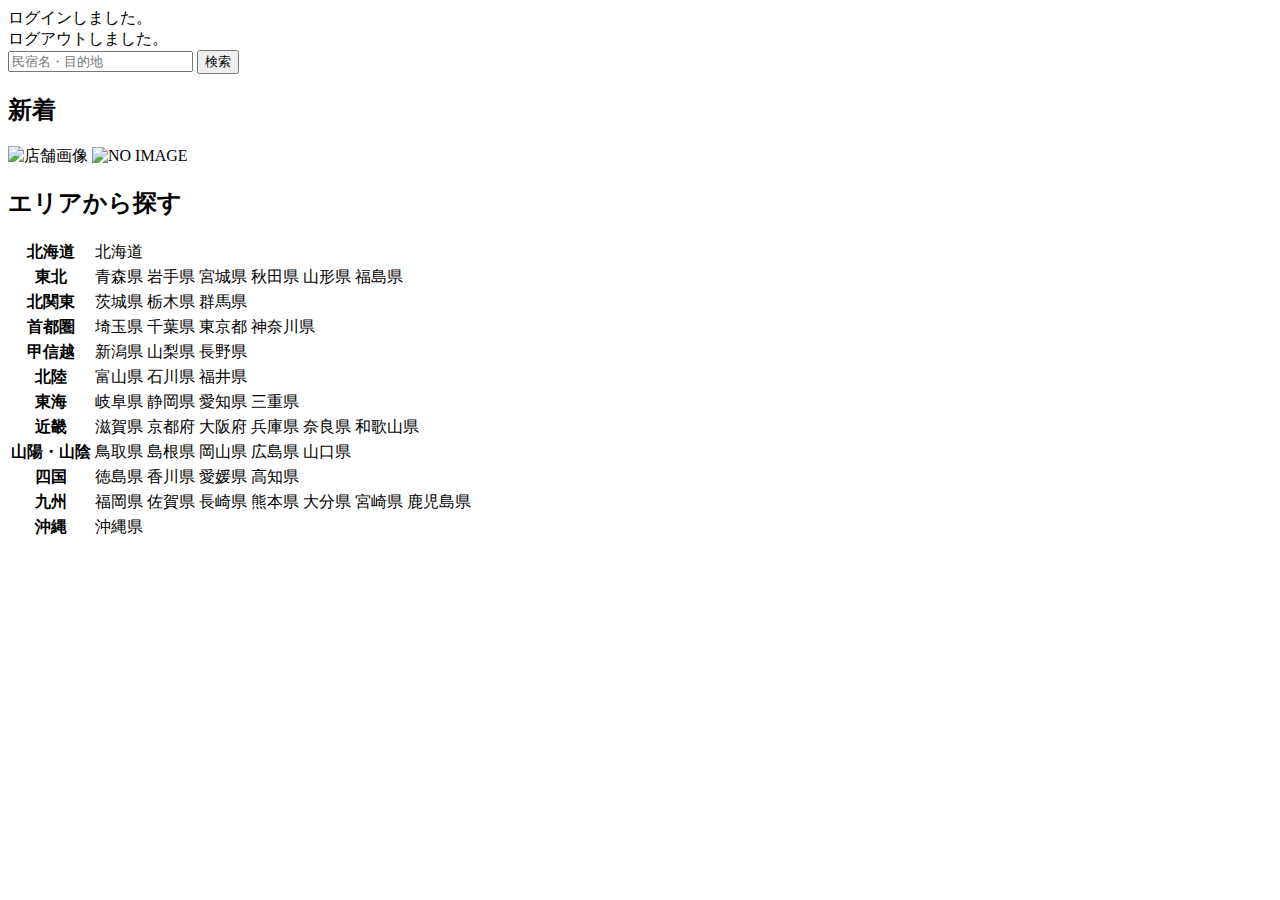
<file: samuraitravel/src/main/resources/templates/index.html>
<!DOCTYPE html>
<html xmlns:th="https://www.thymeleaf.org" xmlns:sec="http://www.thymeleaf.org/extras/spring-security">
	<head>
		<div th:replace="~{fragment :: meta}"></div>   
              
         <div th:replace="~{fragment :: styles}"></div>
        
        <title>SAMURAI Travel</title>	
    </head>
    <body>
         <div class="samuraitravel-wrapper">
             <!-- ヘッダー -->
             <div th:replace="~{fragment :: header}"></div>
             
             <main>
                 <div class="container pt-4 pb-5 samuraitravel-container">
                     <div th:if="${param.loggedIn}" class="alert alert-info">
                         ログインしました。
                     </div>  
                     
                     <div th:if="${param.loggedOut}" class="alert alert-info">
                         ログアウトしました。
                     </div>
                     
                     <div th:if="${successMessage}" class="alert alert-info">
                         <span th:text="${successMessage}"></span>
                     </div> 
                     
                     <div class="d-flex justify-content-center">                                            
                         <form method="get" th:action="@{/houses}" class="mb-5 samuraitravel-search-form">
                             <div class="input-group">
                                 <input type="text" class="form-control" name="keyword" th:value="${keyword}" placeholder="民宿名・目的地">
                                 <button type="submit" class="btn text-white shadow-sm samuraitravel-btn">検索</button> 
                             </div>               
                         </form>                        
                     </div>                                                                                                  
                                                      
                     <h2 class="text-center mb-3">新着</h2>
                     <div class="row row-cols-lg-5 row-cols-2 g-3 mb-5">                                        
                         <div class="col" th:each="newHouse : ${newHouses}">
                             <a th:href="@{/houses/__${newHouse.getId()}__}" class="link-dark samuraitravel-card-link">
                                 <div class="card h-100">                                                                        
                                     <img th:if="${newHouse.getImageName()}" th:src="@{/storage/__${newHouse.getImageName()}__}" class="card-img-top samuraitravel-vertical-card-image" alt="店舗画像">                                     
                                     <img th:unless="${newHouse.getImageName()}" th:src="@{/images/noImage.png}" class="card-img-top samuraitravel-vertical-card-image" alt="NO IMAGE">                                                                                                                        
                                     <div class="card-body">                                    
                                         <h3 class="card-title" th:text="${newHouse.getName()}"></h3>
                                         <p class="card-text mb-1">
                                             <small class="text-muted" th:text="${newHouse.getAddress()}"></small>                                            
                                         </p>
                                         <p class="card-text">
                                             <span th:text="${#numbers.formatInteger(newHouse.getPrice(), 1, 'COMMA') + '円 / 泊'}"></span>                                            
                                         </p>                                    
                                     </div>
                                 </div>    
                             </a>            
                         </div>                                               
                     </div>
                     
                     <div class="row justify-content-center">
                         <div class="col-xl-5 col-lg-6 col-md-8">                    
                     
                             <h2 class="text-center mb-3">エリアから探す</h2>                                        
                              
                             <table class="table">
                                 <tbody>                                                     
                                     <tr>
                                         <th>北海道</th>
                                         <td>
                                             <a th:href="@{/houses?area=北海道}">北海道</a>
                                         </td>                                     
                                     </tr>  
                                     <tr>
                                         <th>東北</th>
                                         <td>
                                             <a th:href="@{/houses?area=青森県}" class="me-2">青森県</a>
                                             <a th:href="@{/houses?area=岩手県}" class="me-2">岩手県</a>
                                             <a th:href="@{/houses?area=宮城県}" class="me-2">宮城県</a>
                                             <a th:href="@{/houses?area=秋田県}" class="me-2">秋田県</a>
                                             <a th:href="@{/houses?area=山形県}" class="me-2">山形県</a>
                                             <a th:href="@{/houses?area=福島県}">福島県</a>
                                         </td>                                     
                                     </tr>  
                                     <tr>
                                         <th>北関東</th>
                                         <td>
                                             <a th:href="@{/houses?area=茨城県}" class="me-2">茨城県</a>
                                             <a th:href="@{/houses?area=栃木県}" class="me-2">栃木県</a>
                                             <a th:href="@{/houses?area=群馬県}">群馬県</a>                                    
                                         </td>                                     
                                     </tr>  
                                     <tr>
                                         <th>首都圏</th>
                                         <td>
                                             <a th:href="@{/houses?area=埼玉県}" class="me-2">埼玉県</a>
                                             <a th:href="@{/houses?area=千葉県}" class="me-2">千葉県</a>
                                             <a th:href="@{/houses?area=東京都}" class="me-2">東京都</a>
                                             <a th:href="@{/houses?area=神奈川県}">神奈川県</a>
                                         </td>                                     
                                     </tr>  
                                     <tr>
                                         <th>甲信越</th>
                                         <td>
                                             <a th:href="@{/houses?area=新潟県}" class="me-2">新潟県</a>
                                             <a th:href="@{/houses?area=山梨県}" class="me-2">山梨県</a>
                                             <a th:href="@{/houses?area=長野県}">長野県</a>
                                         </td>                                     
                                     </tr>  
                                     <tr>
                                         <th>北陸</th>
                                         <td>
                                             <a th:href="@{/houses?area=富山県}" class="me-2">富山県</a>
                                             <a th:href="@{/houses?area=石川県}" class="me-2">石川県</a>
                                             <a th:href="@{/houses?area=福井県}">福井県</a>
                                         </td>                                     
                                     </tr>  
                                     <tr>
                                         <th>東海</th>
                                         <td>
                                             <a th:href="@{/houses?area=岐阜県}" class="me-2">岐阜県</a>
                                             <a th:href="@{/houses?area=静岡県}" class="me-2">静岡県</a>
                                             <a th:href="@{/houses?area=愛知県}" class="me-2">愛知県</a>
                                             <a th:href="@{/houses?area=三重県}">三重県</a>
                                         </td>                                     
                                     </tr>  
                                     <tr>
                                         <th>近畿</th>
                                         <td>
                                             <a th:href="@{/houses?area=滋賀県}" class="me-2">滋賀県</a>
                                             <a th:href="@{/houses?area=京都府}" class="me-2">京都府</a>
                                             <a th:href="@{/houses?area=大阪府}" class="me-2">大阪府</a>
                                             <a th:href="@{/houses?area=兵庫県}" class="me-2">兵庫県</a>
                                             <a th:href="@{/houses?area=奈良県}" class="me-2">奈良県</a>
                                             <a th:href="@{/houses?area=和歌山県}">和歌山県</a>
                                         </td>                                     
                                     </tr>  
                                     <tr>
                                         <th>山陽・山陰</th>
                                         <td>
                                             <a th:href="@{/houses?area=鳥取県}" class="me-2">鳥取県</a>
                                             <a th:href="@{/houses?area=島根県}" class="me-2">島根県</a>
                                             <a th:href="@{/houses?area=岡山県}" class="me-2">岡山県</a>
                                             <a th:href="@{/houses?area=広島県}" class="me-2">広島県</a>
                                             <a th:href="@{/houses?area=山口県}">山口県</a>
                                         </td>                                     
                                     </tr>  
                                     <tr>
                                         <th>四国</th>
                                         <td>
                                             <a th:href="@{/houses?area=徳島県}" class="me-2">徳島県</a>
                                             <a th:href="@{/houses?area=香川県}" class="me-2">香川県</a>
                                             <a th:href="@{/houses?area=愛媛県}" class="me-2">愛媛県</a>
                                             <a th:href="@{/houses?area=高知県}">高知県</a>
                                         </td>                                     
                                     </tr>            
                                     <tr>
                                         <th>九州</th>
                                         <td>
                                             <a th:href="@{/houses?area=福岡県}" class="me-2">福岡県</a>
                                             <a th:href="@{/houses?area=佐賀県}" class="me-2">佐賀県</a>
                                             <a th:href="@{/houses?area=長崎県}" class="me-2">長崎県</a>
                                             <a th:href="@{/houses?area=熊本県}" class="me-2">熊本県</a>
                                             <a th:href="@{/houses?area=大分県}" class="me-2">大分県</a>
                                             <a th:href="@{/houses?area=宮崎県}" class="me-2">宮崎県</a>
                                             <a th:href="@{/houses?area=鹿児島県}">鹿児島県</a>
                                         </td>                                     
                                     </tr>  
                                     <tr>
                                         <th>沖縄</th>
                                         <td>
                                             <a th:href="@{/houses?area=沖縄県}">沖縄県</a>
                                         </td>                                     
                                     </tr>                                                                                                                                                                                                                                                                                                                                                                           
                                 </tbody>
                             </table>  
                         </div>
                     </div>                               
                </div>
            </main>
            
            <!-- フッター -->
            <div th:replace="~{fragment :: footer}"></div>
        </div>    
        
        <div th:replace="~{fragment :: scripts}"></div>  
  </body>
</html>
</file>
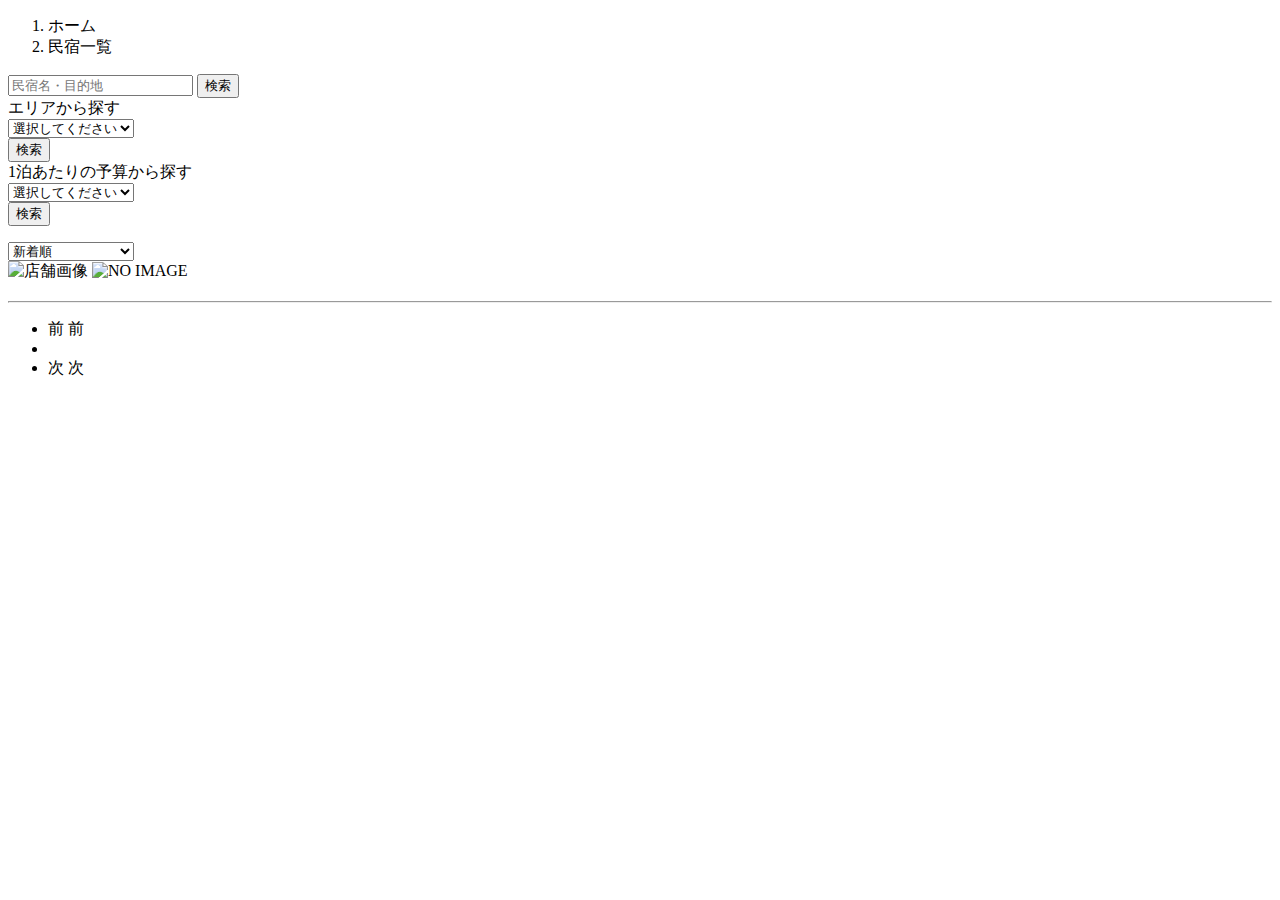
<file: samuraitravel/src/main/resources/templates/houses/index.html>
<!DOCTYPE html>
 <html xmlns:th="https://www.thymeleaf.org" xmlns:sec="http://www.thymeleaf.org/extras/spring-security">    
     <head>
         <div th:replace="~{fragment :: meta}"></div>   
              
         <div th:replace="~{fragment :: styles}"></div>
           
         <title>民宿一覧</title>   
     </head>
     <body>
         <div class="samuraitravel-wrapper">
             <!-- ヘッダー -->
             <div th:replace="~{fragment :: header}"></div>
             
             <main>
                 <div class="container samuraitravel-container pb-5">
                     <div class="row justify-content-center">
                         <nav class="my-3" style="--bs-breadcrumb-divider: '>';" aria-label="breadcrumb">
                             <ol class="breadcrumb mb-0">                        
                                 <li class="breadcrumb-item"><a th:href="@{/}">ホーム</a></li>
                                 <li class="breadcrumb-item active" aria-current="page">民宿一覧</li>
                             </ol>
                         </nav>         
             
                         <div class="col-xl-3 col-lg-4 col-md-12">               
                             <form method="get" th:action="@{/houses}" class="w-100 mb-3">
                                 <div class="input-group">
                                     <input type="text" class="form-control" name="keyword" th:value="${keyword}" placeholder="民宿名・目的地">
                                     <button type="submit" class="btn text-white shadow-sm samuraitravel-btn">検索</button> 
                                 </div>               
                             </form>
             
                             <div class="card mb-3">
                                 <div class="card-header">
                                     エリアから探す
                                 </div>
                                 <div class="card-body">
                                     <form method="get" th:action="@{/houses}" class="w-100">
                                         <div class="form-group mb-3">
                                             <select class="form-control form-select" name="area">  
                                                 <option value="" hidden>選択してください</option>   
                                                 <optgroup label="北海道">                                      
                                                     <option value="北海道" th:selected="${area == '北海道'}">北海道</option>
                                                 </optgroup>                
                                                 <optgroup label="東北">                                  
                                                     <option value="青森県" th:selected="${area == '青森県'}">青森県</option>                                                
                                                     <option value="岩手県" th:selected="${area == '岩手県'}">岩手県</option>
                                                     <option value="宮城県" th:selected="${area == '宮城県'}">宮城県</option>
                                                     <option value="秋田県" th:selected="${area == '秋田県'}">秋田県</option>
                                                     <option value="山形県" th:selected="${area == '山形県'}">山形県</option>
                                                     <option value="福島県" th:selected="${area == '福島県'}">福島県</option>
                                                 </optgroup>
                                                 <optgroup label="北関東">  
                                                     <option value="茨城県" th:selected="${area == '茨城県'}">茨城県</option>
                                                     <option value="栃木県" th:selected="${area == '栃木県'}">栃木県</option>
                                                     <option value="群馬県" th:selected="${area == '群馬県'}">群馬県</option>
                                                 </optgroup>
                                                 <optgroup label="首都圏"> 
                                                     <option value="埼玉県" th:selected="${area == '埼玉県'}">埼玉県</option>
                                                     <option value="千葉県" th:selected="${area == '千葉県'}">千葉県</option>
                                                     <option value="東京都" th:selected="${area == '東京都'}">東京都</option>
                                                     <option value="神奈川県" th:selected="${area == '神奈川県'}">神奈川県</option>
                                                 </optgroup>
                                                 <optgroup label="甲信越"> 
                                                     <option value="新潟県" th:selected="${area == '新潟県'}">新潟県</option>
                                                     <option value="山梨県" th:selected="${area == '山梨県'}">山梨県</option>
                                                     <option value="長野県" th:selected="${area == '長野県'}">長野県</option>
                                                 </optgroup>
                                                 <optgroup label="北陸"> 
                                                     <option value="富山県" th:selected="${area == '富山県'}">富山県</option>
                                                     <option value="石川県" th:selected="${area == '石川県'}">石川県</option>
                                                     <option value="福井県" th:selected="${area == '福井県'}">福井県</option>
                                                 </optgroup>
                                                 <optgroup label="東海">
                                                     <option value="岐阜県" th:selected="${area == '岐阜県'}">岐阜県</option>
                                                     <option value="静岡県" th:selected="${area == '静岡県'}">静岡県</option>
                                                     <option value="愛知県" th:selected="${area == '愛知県'}">愛知県</option>
                                                     <option value="三重県" th:selected="${area == '三重県'}">三重県</option>
                                                 </optgroup>
                                                 <optgroup label="近畿">
                                                     <option value="滋賀県" th:selected="${area == '滋賀県'}">滋賀県</option>
                                                     <option value="京都府" th:selected="${area == '京都府'}">京都府</option>
                                                     <option value="大阪府" th:selected="${area == '大阪府'}">大阪府</option>
                                                     <option value="兵庫県" th:selected="${area == '兵庫県'}">兵庫県</option>
                                                     <option value="奈良県" th:selected="${area == '奈良県'}">奈良県</option>
                                                     <option value="和歌山県" th:selected="${area == '和歌山県'}">和歌山県</option>
                                                 </optgroup>
                                                 <optgroup label="山陽・山陰">
                                                     <option value="鳥取県" th:selected="${area == '鳥取県'}">鳥取県</option>
                                                     <option value="島根県" th:selected="${area == '島根県'}">島根県</option>
                                                     <option value="岡山県" th:selected="${area == '岡山県'}">岡山県</option>
                                                     <option value="広島県" th:selected="${area == '広島県'}">広島県</option>
                                                     <option value="山口県" th:selected="${area == '山口県'}">山口県</option>
                                                 </optgroup>
                                                 <optgroup label="四国">
                                                     <option value="徳島県" th:selected="${area == '徳島県'}">徳島県</option>
                                                     <option value="香川県" th:selected="${area == '香川県'}">香川県</option>
                                                     <option value="愛媛県" th:selected="${area == '愛媛県'}">愛媛県</option>
                                                     <option value="高知県" th:selected="${area == '高知県'}">高知県</option>
                                                 </optgroup>
                                                 <optgroup label="九州">
                                                     <option value="福岡県" th:selected="${area == '福岡県'}">福岡県</option>
                                                     <option value="佐賀県" th:selected="${area == '佐賀県'}">佐賀県</option>
                                                     <option value="長崎県" th:selected="${area == '長崎県'}">長崎県</option>
                                                     <option value="熊本県" th:selected="${area == '熊本県'}">熊本県</option>
                                                     <option value="大分県" th:selected="${area == '大分県'}">大分県</option>
                                                     <option value="宮崎県" th:selected="${area == '宮崎県'}">宮崎県</option>
                                                     <option value="鹿児島県" th:selected="${area == '鹿児島県'}">鹿児島県</option>
                                                 </optgroup>
                                                 <optgroup label="沖縄">
                                                     <option value="沖縄県" th:selected="${area == '沖縄県'}">沖縄県</option>
                                                 </optgroup>                                                                                                  
                                             </select> 
                                         </div>
                                         <div class="form-group">
                                             <button type="submit" class="btn text-white shadow-sm w-100 samuraitravel-btn">検索</button>
                                         </div>                                           
                                     </form>
                                 </div>
                             </div>                
             
                             <div class="card mb-3">
                                 <div class="card-header">
                                     1泊あたりの予算から探す
                                 </div>
                                 <div class="card-body">
                                     <form method="get" th:action="@{/houses}" class="w-100">
                                         <div class="form-group mb-3">    
                                             <select class="form-control form-select" name="price">
                                                 <option value="" hidden>選択してください</option> 
                                                 <option value="6000" th:selected="${price == 6000}">6,000円以内</option>
                                                 <option value="7000" th:selected="${price == 7000}">7,000円以内</option>
                                                 <option value="8000" th:selected="${price == 8000}">8,000円以内</option>
                                                 <option value="9000" th:selected="${price == 9000}">9,000円以内</option>
                                                 <option value="10000" th:selected="${price == 10000}">10,000円以内</option>
                                             </select>                                                                                
                                         </div>
                                         <div class="form-group">
                                             <button type="submit" class="btn text-white shadow-sm w-100 samuraitravel-btn">検索</button>
                                         </div>                                           
                                     </form>
                                 </div>
                             </div>                               
                         </div>
             
                         <div class="col">                                                                          
                             <div class="d-flex justify-content-between flex-wrap">                                
                                 <p th:if="${housePage.getTotalPages() > 1}" class="fs-5 mb-3" th:text="${'検索結果：' + housePage.getTotalElements() + '件' + '（' + (housePage.getNumber() + 1) + ' / ' + housePage.getTotalPages() + ' ページ）'}"></p> 
                                 <p th:unless="${housePage.getTotalPages() > 1}" class="fs-5 mb-3" th:text="${'検索結果：' + housePage.getTotalElements() + '件'}"></p>      
                                 
                                 <form method="get" th:action="@{/houses}" class="mb-3 samuraitravel-sort-box"> 
                                     <input th:if="${keyword}" type="hidden" name="keyword" th:value="${keyword}">
                                     <input th:if="${area}" type="hidden" name="area" th:value="${area}">
                                     <input th:if="${price}" type="hidden" name="price" th:value="${price}">                                      
                                     <select class="form-select form-select-sm" name="order" onChange="this.form.submit();">
                                         <option value="createdAtDesc" th:selected="${order == 'createdAtDesc' || order == null}">新着順</option>                                            
                                         <option value="priceAsc" th:selected="${order == 'priceAsc'}">宿泊料金が安い順</option>
                                     </select>   
                                 </form>                          
                             </div>   
                                                                         
                             <div class="mb-3" th:each="house : ${housePage}">
                                 <a th:href="@{/houses/__${house.getId()}__}" class="link-dark samuraitravel-card-link">
                                     <div class="card h-100">   
                                         <div class="row g-0">
                                             <div class="col-md-4">                                                                                
                                                 <img th:if="${house.getImageName()}" th:src="@{/storage/__${house.getImageName()}__}" class="card-img-top samuraitravel-horizontal-card-image" alt="店舗画像">                                                     
                                                 <img th:unless="${house.getImageName()}" th:src="@{/images/noImage.png}" class="card-img-top samuraitravel-horizontal-card-image" alt="NO IMAGE">                                                    
                                             </div> 
                                             <div class="col-md-8">                                                                                                                        
                                                 <div class="card-body">                                    
                                                     <h3 class="card-title mb-3" th:text="${house.getName()}"></h3>                                            
  
                                                     <hr class="mb-3">
                                                     
                                                     <p class="card-text mb-2">
                                                         <span th:text="${house.getDescription()}"></span>
                                                     </p>                                                    
                                                     
                                                     <p class="card-text mb-2">
                                                         <small class="text-muted" th:text="${'〒' + house.getPostalCode()}"></small>
                                                         <small class="text-muted" th:text="${house.getAddress()}"></small>                                                      
                                                     </p>   
                                                                                                                                                                                                                                    
                                                     <p class="card-text">
                                                         <span th:text="${#numbers.formatInteger(house.getPrice(), 1, 'COMMA') + '円 / 泊'}"></span>
                                                     </p>                                    
                                                 </div>
                                             </div>
                                         </div>
                                     </div>    
                                 </a>            
                             </div>                                                                                       
             
                             <!-- ページネーション -->
                             <div th:if="${housePage.getTotalPages() > 1}" class="d-flex justify-content-center">
                                 <nav aria-label="民宿一覧ページ">
                                     <ul class="pagination">
                                         <li class="page-item">
                                             <span th:if="${housePage.isFirst()}" class="page-link disabled">前</span>
                                             <a th:unless="${housePage.isFirst()}" th:href="@{/houses(page = ${housePage.getNumber() - 1}, keyword = ${keyword}, area = ${area}, price = ${price}, order = ${order})}" class="page-link samuraitravel-page-link">前</a>
                                         </li>
                                         <li th:each="i : ${#numbers.sequence(0, housePage.getTotalPages() - 1)}" class="page-item">
                                             <span th:if="${i == housePage.getNumber()}" class="page-link active samuraitravel-active" th:text="${i + 1}"></span>
                                             <a th:unless="${i == housePage.getNumber()}" th:href="@{/houses(page = ${i}, keyword = ${keyword}, area = ${area}, price = ${price}, order = ${order})}" class="page-link samuraitravel-page-link" th:text="${i + 1}"></a>
                                         </li>
                                         <li class="page-item">                        
                                             <span th:if="${housePage.isLast()}" class="page-link disabled">次</span>
                                             <a th:unless="${housePage.isLast()}" th:href="@{/houses(page = ${housePage.getNumber() + 1}, keyword = ${keyword}, area = ${area}, price = ${price}, order = ${order})}" class="page-link samuraitravel-page-link">次</a>
                                         </li>
                                     </ul>
                                 </nav> 
                             </div>                                      
                         </div>
                     </div>
                 </div>  
             </main>
             
             <!-- フッター -->
             <div th:replace="~{fragment :: footer}"></div>
         </div>    
         
         <div th:replace="~{fragment :: scripts}"></div>  
   </body>
 </html>
</file>
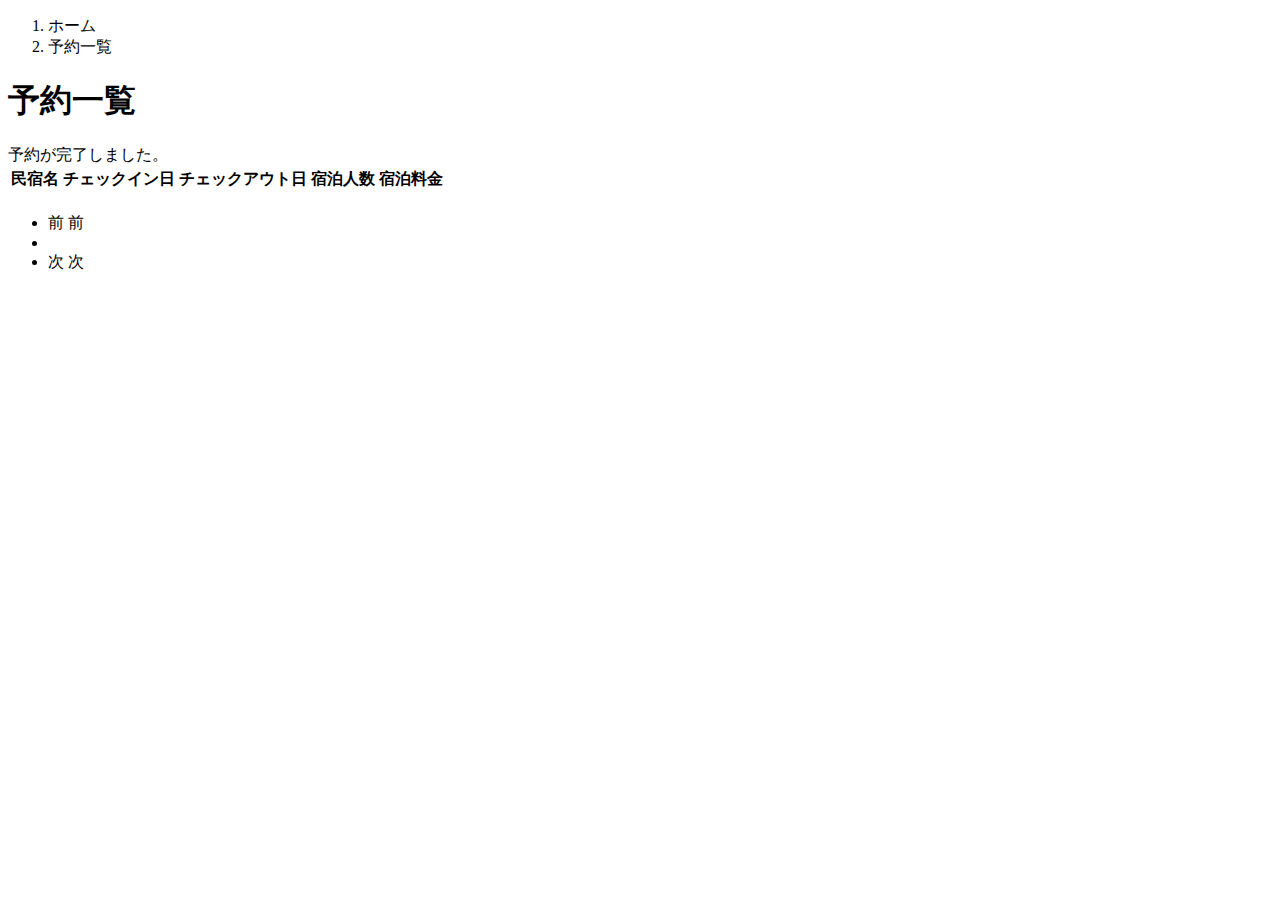
<file: samuraitravel/src/main/resources/templates/reservations/index.html>
<!DOCTYPE html>
 <html xmlns:th="https://www.thymeleaf.org" xmlns:sec="http://www.thymeleaf.org/extras/spring-security">    
     <head>
         <div th:replace="~{fragment :: meta}"></div>   
              
         <div th:replace="~{fragment :: styles}"></div>
           
         <title>予約一覧</title>   
     </head>
     <body>
         <div class="samuraitravel-wrapper">
             <!-- ヘッダー -->
             <div th:replace="~{fragment :: header}"></div>
             
             <main>
                 <div class="container samuraitravel-container pb-5">
                     <div class="row justify-content-center">
                         <div class="col-xxl-9 col-xl-10 col-lg-11">
                             <nav class="my-3" style="--bs-breadcrumb-divider: '>';" aria-label="breadcrumb">
                                 <ol class="breadcrumb mb-0"> 
                                     <li class="breadcrumb-item"><a th:href="@{/}">ホーム</a></li>                       
                                     <li class="breadcrumb-item active" aria-current="page">予約一覧</li>
                                 </ol>
                             </nav> 
                             
                             <h1 class="mb-3 text-center">予約一覧</h1>  
             
                              <div th:if="${param.reserved}" class="alert alert-info">
                                 予約が完了しました。
                             </div>   
                             
                             <table class="table">
                                 <thead>
                                     <tr>                            
                                         <th scope="col">民宿名</th>
                                         <th scope="col">チェックイン日</th>
                                         <th scope="col">チェックアウト日</th>
                                         <th scope="col">宿泊人数</th>
                                         <th scope="col">宿泊料金</th>                                        
                                     </tr>
                                 </thead>   
                                 <tbody>                                                    
                                     <tr th:each="reservation : ${reservationPage}">
                                         <td>
                                             <a th:href="@{/houses/__${reservation.getHouse().getId()}__}" th:text="${reservation.getHouse().getName()}"></a>
                                         </td>
                                         <td th:text="${reservation.getCheckinDate()}"></td>
                                         <td th:text="${reservation.getCheckoutDate()}"></td>
                                         <td th:text="${reservation.getNumberOfPeople + '名'}"></td>
                                         <td th:text="${#numbers.formatInteger(reservation.getAmount(), 1, 'COMMA') + '円'}"></td>
                                     </tr>                                    
                                 </tbody>
                             </table>    
                             
                            <!-- ページネーション -->
                             <div th:if="${reservationPage.getTotalPages() > 1}" class="d-flex justify-content-center">
                                 <nav aria-label="予約一覧ページ">
                                     <ul class="pagination">
                                         <li class="page-item">
                                             <span th:if="${reservationPage.isFirst()}" class="page-link disabled">前</span>
                                             <a th:unless="${reservationPage.isFirst()}" th:href="@{/reservations(page = ${reservationPage.getNumber() - 1})}" class="page-link samuraitravel-page-link">前</a>
                                         </li>
                                         <li th:each="i : ${#numbers.sequence(0, reservationPage.getTotalPages() - 1)}" class="page-item">
                                             <span th:if="${i == reservationPage.getNumber()}" class="page-link active samuraitravel-active" th:text="${i + 1}"></span>
                                             <a th:unless="${i == reservationPage.getNumber()}" th:href="@{/reservations(page = ${i})}" class="page-link samuraitravel-page-link" th:text="${i + 1}"></a>
                                         </li>
                                         <li class="page-item">                        
                                             <span th:if="${reservationPage.isLast()}" class="page-link disabled">次</span>
                                             <a th:unless="${reservationPage.isLast()}" th:href="@{/reservations(page = ${reservationPage.getNumber() + 1})}" class="page-link samuraitravel-page-link">次</a>
                                         </li>
                                     </ul>
                                 </nav> 
                             </div>                
                         </div>                          
                     </div>
                 </div>  
             </main>
             
             <!-- フッター -->
             <div th:replace="~{fragment :: footer}"></div>
         </div>    
         
         <div th:replace="~{fragment :: scripts}"></div>  
   </body>
 </html>
</file>
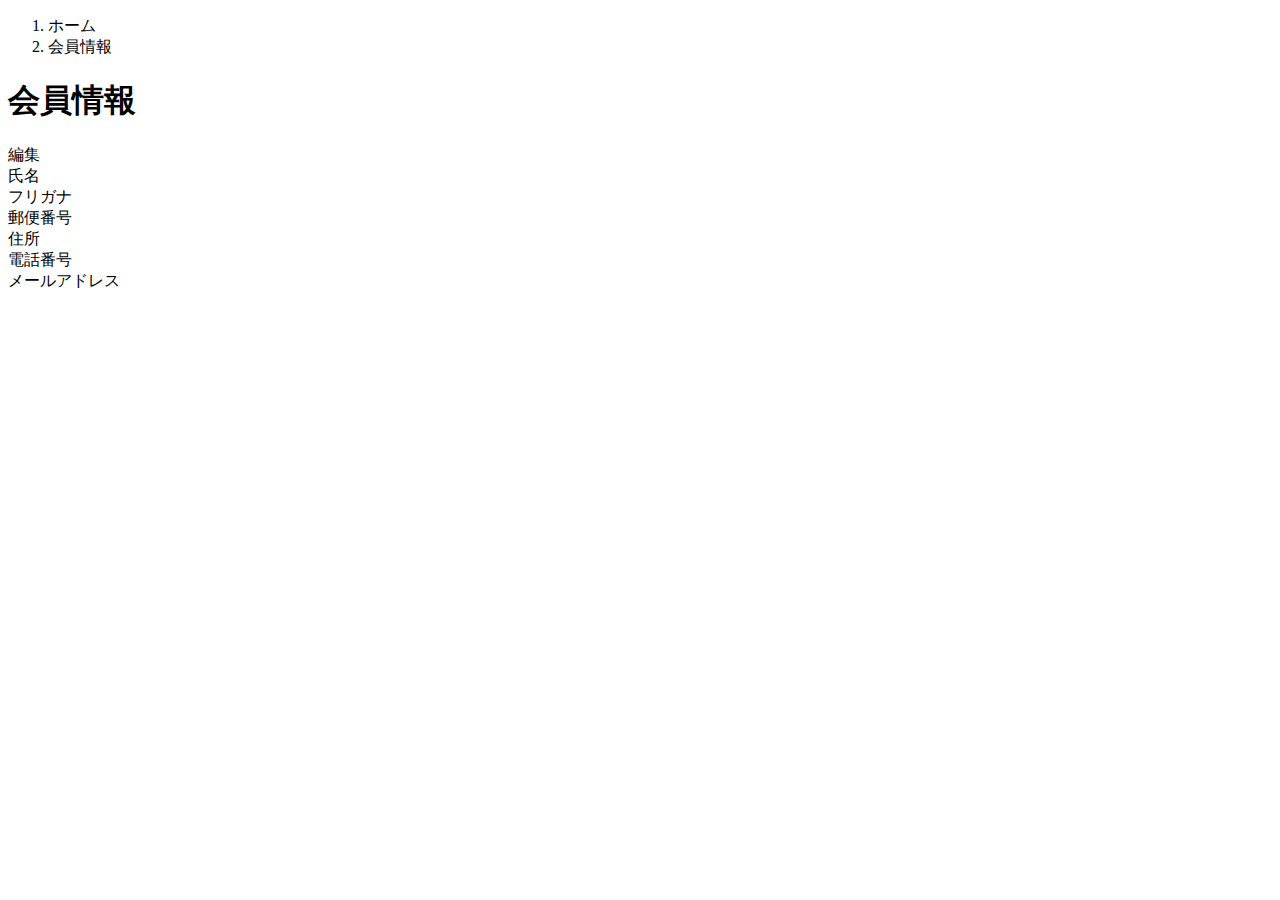
<file: samuraitravel/src/main/resources/templates/user/index.html>
<!DOCTYPE html>
 <html xmlns:th="https://www.thymeleaf.org" xmlns:sec="http://www.thymeleaf.org/extras/spring-security">    
     <head>
         <div th:replace="~{fragment :: meta}"></div>   
              
         <div th:replace="~{fragment :: styles}"></div>
           
         <title>会員情報</title>   
     </head>
     <body>
         <div class="samuraitravel-wrapper">
             <!-- ヘッダー -->
             <div th:replace="~{fragment :: header}"></div>
             
             <main>
                 <div class="container pb-5 samuraitravel-container">
                     <div class="row justify-content-center">
                         <div class="col-xl-5 col-lg-6 col-md-8">
                             <nav class="my-3" style="--bs-breadcrumb-divider: '>';" aria-label="breadcrumb">
                                 <ol class="breadcrumb mb-0"> 
                                     <li class="breadcrumb-item"><a th:href="@{/}">ホーム</a></li>                       
                                     <li class="breadcrumb-item active" aria-current="page">会員情報</li>
                                 </ol>
                             </nav> 
                             
                             <h1 class="mb-3 text-center">会員情報</h1> 
                             
                             <div class="d-flex justify-content-end align-items-end mb-3">                    
                                 <div>
                                     <a th:href="@{/user/edit}">編集</a>                        
                                 </div>
                             </div>                                       
                             
                             <div th:if="${successMessage}" class="alert alert-info">
                                 <span th:text="${successMessage}"></span>
                             </div>                               
                             
                             <div class="container mb-4">
                                 <div class="row pb-2 mb-2 border-bottom">
                                     <div class="col-4">
                                         <span class="fw-bold">氏名</span>
                                     </div>
             
                                     <div class="col">
                                         <span th:text="${user.getName()}"></span>
                                     </div>
                                 </div>                    
             
                                 <div class="row pb-2 mb-2 border-bottom">
                                     <div class="col-4">
                                         <span class="fw-bold">フリガナ</span>
                                     </div>
             
                                     <div class="col">
                                         <span th:text="${user.getFurigana()}"></span>
                                     </div>
                                 </div>            
                                 
                                 <div class="row pb-2 mb-2 border-bottom">
                                     <div class="col-4">
                                         <span class="fw-bold">郵便番号</span>
                                     </div>
             
                                     <div class="col">
                                         <span th:text="${user.getPostalCode()}"></span>
                                     </div>
                                 </div>   
                                 
                                 <div class="row pb-2 mb-2 border-bottom">
                                     <div class="col-4">
                                         <span class="fw-bold">住所</span>
                                     </div>
             
                                     <div class="col">
                                         <span th:text="${user.getAddress()}"></span>
                                     </div>
                                 </div>
             
                                 <div class="row pb-2 mb-2 border-bottom">
                                     <div class="col-4">
                                         <span class="fw-bold">電話番号</span>
                                     </div>
             
                                     <div class="col">
                                         <span th:text="${user.getPhoneNumber()}"></span>
                                     </div>
                                 </div>  
                                 
                                 <div class="row pb-2 mb-2 border-bottom">
                                     <div class="col-4">
                                         <span class="fw-bold">メールアドレス</span>
                                     </div>
             
                                     <div class="col">
                                         <span th:text="${user.getEmail()}"></span>
                                     </div>
                                 </div>                                 
                             </div>                                                                                                                           
                         </div>
                     </div>
                 </div>
             </main>
             
             <!-- フッター -->
             <div th:replace="~{fragment :: footer}"></div>
         </div>    
         
         <div th:replace="~{fragment :: scripts}"></div>  
   </body>
 </html>
</file>
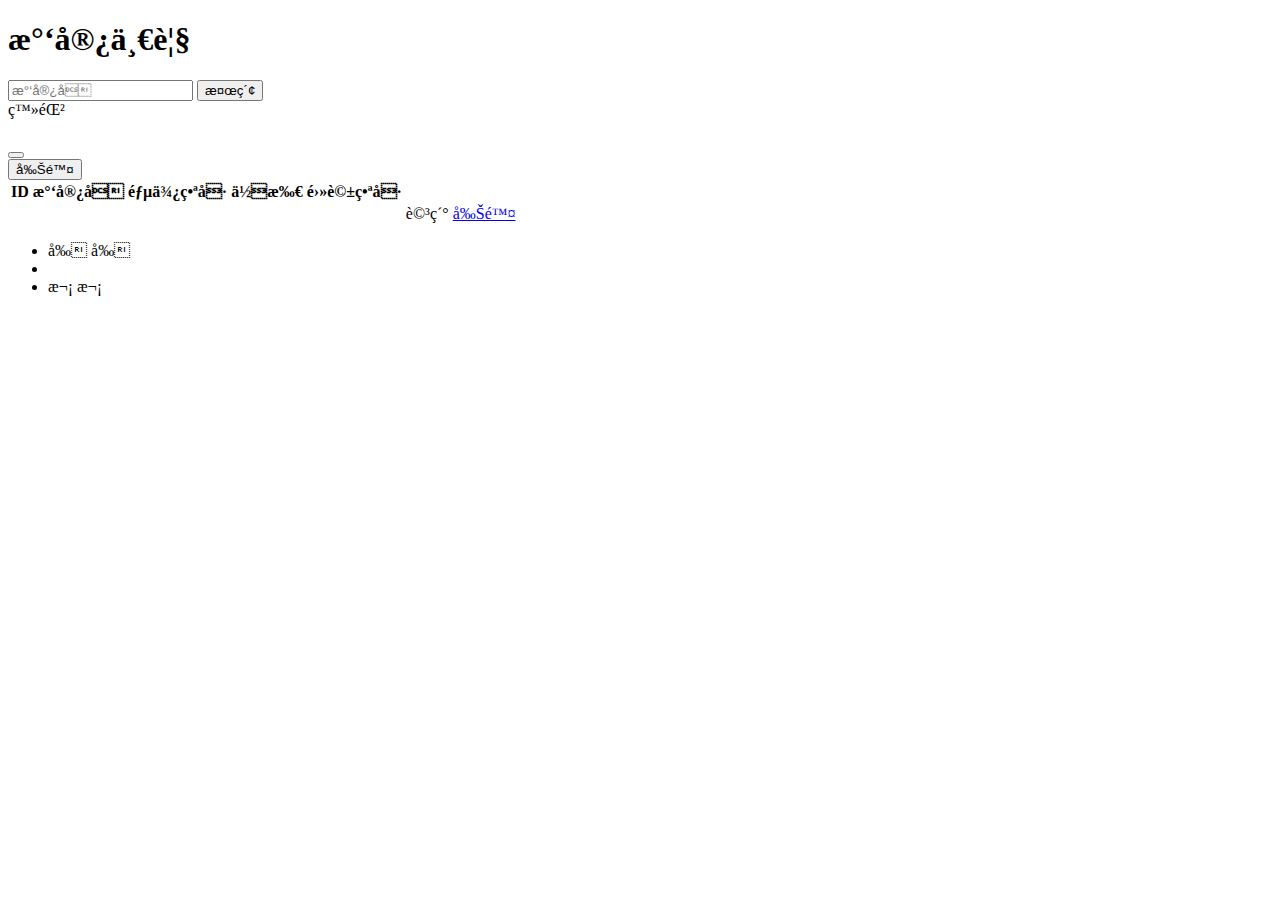
<file: samuraitravel/src/main/resources/templates/admin/houses/index.html>
<!DOCTYPE html>

 <html xmlns:th="https://www.thymeleaf.org" xmlns:sec="http://www.thymeleaf.org/extras/spring-security">
     <head>
         <!--<meta charset="UTF-8">
         <meta name="viewport" content="width=device-width, initial-scale=1">--> 
         <div th:replace="~{fragment :: meta}"></div>   
              
         <!-- Bootstrap 
         <link href="https://cdn.jsdelivr.net/npm/bootstrap@5.2.3/dist/css/bootstrap.min.css" rel="stylesheet" integrity="sha384-rbsA2VBKQhggwzxH7pPCaAqO46MgnOM80zW1RWuH61DGLwZJEdK2Kadq2F9CUG65" crossorigin="anonymous">
         
          Google Fonts 
         <link rel="preconnect" href="https://fonts.googleapis.com">
         <link rel="preconnect" href="https://fonts.gstatic.com" crossorigin>
         <link href="https://fonts.googleapis.com/css2?family=Noto+Sans+JP:wght@400;500&display=swap" rel="stylesheet">   
         
         <link th:href="@{/css/style.css}" rel="stylesheet" >-->
         <div th:replace="~{fragment :: styles}"></div>
         
         <title>民宿一覧</title>       
     </head>
     <body>
         <div class="samuraitravel-wrapper">
             <!-- ヘッダー 
             <nav class="navbar navbar-expand-md navbar-light bg-white shadow-sm samuraitravel-navbar">
                 <div class="container samuraitravel-container">
                     <a class="navbar-brand" th:href="@{/}">                        
                         <img class="samuraitravel-logo me-1" th:src="@{/images/logo.png}" alt="SAMURAI Travel">                        
                     </a>                                                                    
                 </div>
             </nav>-->
             <div th:replace="~{fragment :: header}"></div>
             
             <main>
                 <div class="container pt-4 pb-5 samuraitravel-container">
                     <div class="row justify-content-center">
                         <div class="col-xxl-9 col-xl-10 col-lg-11">
                             
                             <h1 class="mb-4 text-center">民宿一覧</h1>   
                             
                             <div class="d-flex justify-content-between align-items-end flex-wrap">
								 <form method="get" th:action="@{/admin/houses}" class="mb-3">
									 <div class="input-group">
										 <input type="text" class="form-control" name="keyword" th:value="${keyword}" placeholder="民宿名">
										 <button type="submit" class="btn text-white shadow-sm samuraitravel-btn">検索</button>
									 </div>
								 </form>  
								                               
                                 <a th:href="@{/admin/houses/register}" class="btn text-white shadow-sm mb-3 samuraitravel-btn">登録</a>
                             </div> 
                             
                             <div th:if="${successMessage}" class="alert alert-info">
								 <span th:text="${successMessage}"></span>
							 </div>                                                         
                             
                             <table class="table">
                                 <thead>
                                     <tr>
                                         <th scope="col">ID</th>
                                         <th scope="col">民宿名</th>
                                         <th scope="col">郵便番号</th>
                                         <th scope="col">住所</th>
                                         <th scope="col">電話番号</th>
                                         <th scope="col"></th>
                                         <th scope="col"></th>                                     
                                     </tr>
                                 </thead>   
                                 <tbody>                                                     
                                     <tr th:each="house : ${housePage}">
                                         <td th:text="${house.getId()}"></td>
                                         <td th:text="${house.getName()}"></td>
                                         <td th:text="${house.getPostalCode()}"></td>
                                         <td th:text="${house.getAddress()}"></td>
                                         <td th:text="${house.getPhoneNumber()}"></td>
                                         <td><a th:href="@{/admin/houses/__${house.getId()}__}">詳細</a></td>
                                         <td><a href="#" class="samuraitravel-link-danger" data-bs-toggle="modal" th:data-bs-target="${'#deleteHouseModal' + house.getId()}">削除</a></td>     

                                         <!-- 削除用モーダル -->
                                         <div class="modal fade" th:id="${'deleteHouseModal' + house.getId()}" tabindex="-1" th:aria-labelledby="${'deleteHouseModalLabel' + house.getId()}">
                                             <div class="modal-dialog">
                                                 <div class="modal-content">
                                                     <div class="modal-header">
                                                         <h5 class="modal-title" th:id="${'deleteHouseModalLabel' + house.getId()}" th:text="${house.getName() + 'を削除してもよろしいですか？'}"></h5>
                                                         <button type="button" class="btn-close" data-bs-dismiss="modal" aria-label="閉じる"></button>
                                                     </div>
                                                     <div class="modal-footer">
                                                         <form method="post"th:action="@{/admin/houses/__${house.getId()}__/delete}">
                                                             <button type="submit" class="btn samuraitravel-btn-danger text-white shadow-sm">削除</button>
                                                         </form>
                                                     </div>
                                                 </div>
                                             </div>
                                         </div>                                                                        
                                     </tr>                                      
                                 </tbody>
                             </table>  
                             
                             	<!-- ページネーション -->
                             	<div th:if="${housePage.getTotalPages() > 1}" class="d-flex justify-content-center">
                                 <nav aria-label="民宿一覧ページ">
                                     <ul class="pagination">
										 
                                         <li class="page-item">
                                             <span th:if="${housePage.isFirst()}" class="page-link disabled">前</span>
                                             <a th:unless="${housePage.isFirst()}" th:href="@{/admin/houses(page = ${housePage.getNumber() - 1}, keyword = ${keyword})}" class="page-link samuraitravel-page-link">前</a>
                                         </li>
                                         
                                         <li th:each="i : ${#numbers.sequence(0, housePage.getTotalPages() - 1)}" class="page-item">
                                             <span th:if="${i == housePage.getNumber()}" class="page-link active samuraitravel-active" th:text="${i + 1}"></span>
                                             <a th:unless="${i == housePage.getNumber()}" th:href="@{/admin/houses(page = ${i}, keyword = ${keyword})}" class="page-link samuraitravel-page-link" th:text="${i + 1}"></a>
                                         </li>
                                         
                                         <li class="page-item">                        
                                             <span th:if="${housePage.isLast()}" class="page-link disabled">次</span>
                                             <a th:unless="${housePage.isLast()}" th:href="@{/admin/houses(page = ${housePage.getNumber() + 1}, keyword = ${keyword})}" class="page-link samuraitravel-page-link">次</a>
                                         </li>
                                         
                                     </ul>
                                 </nav> 
                             </div>                                    
                         </div>
                     </div>
                 </div>              
             </main>
             
             <!-- フッター 
             <footer>
                 <div class="d-flex justify-content-center align-items-center h-100">
                     <p class="text-center text-muted small mb-0">&copy; SAMURAI Travel All rights reserved.</p>      
                 </div>                 
             </footer>-->
             <div th:replace="~{fragment :: footer}"></div>
         </div>    
         
         <!-- Bootstrap 
         <script src="https://cdn.jsdelivr.net/npm/bootstrap@5.2.3/dist/js/bootstrap.bundle.min.js" integrity="sha384-kenU1KFdBIe4zVF0s0G1M5b4hcpxyD9F7jL+jjXkk+Q2h455rYXK/7HAuoJl+0I4" crossorigin="anonymous"></script>  -->
         <div th:replace="~{fragment :: scripts}"></div>      
     </body>
 </html>
</file>
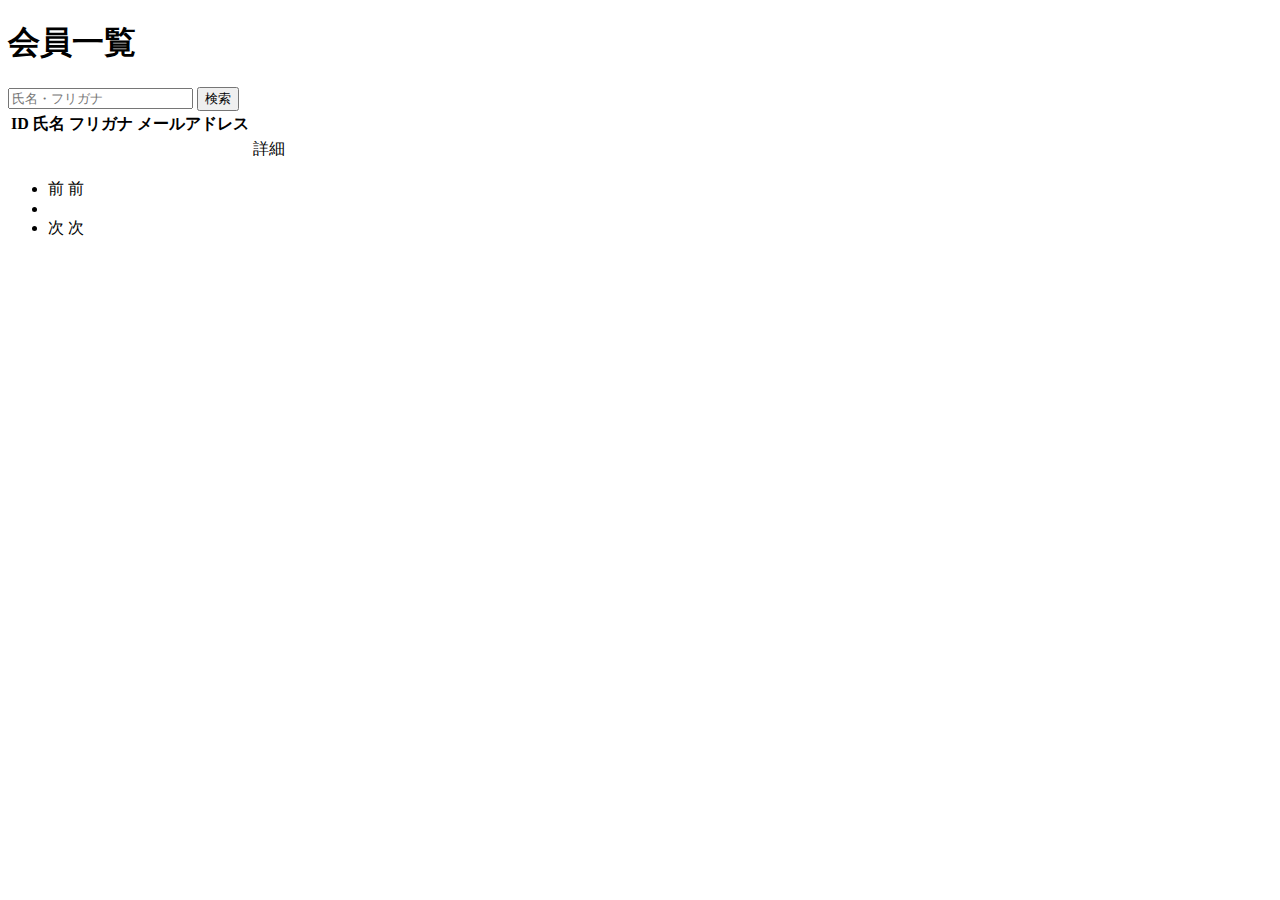
<file: samuraitravel/src/main/resources/templates/admin/users/index.html>
<!DOCTYPE html>
 <html xmlns:th="https://www.thymeleaf.org" xmlns:sec="http://www.thymeleaf.org/extras/spring-security">    
     <head>
         <div th:replace="~{fragment :: meta}"></div>   
              
         <div th:replace="~{fragment :: styles}"></div>
           
         <title>会員一覧</title>   
     </head>
     <body>
         <div class="samuraitravel-wrapper">
             <!-- ヘッダー -->
             <div th:replace="~{fragment :: header}"></div>
             
             <main>
                 <div class="container pt-4 pb-5 samuraitravel-container">
                     <div class="row justify-content-center">
                         <div class="col-xxl-9 col-xl-10 col-lg-11">
                             
                             <h1 class="mb-4 text-center">会員一覧</h1>   
                             
                             <div class="d-flex justify-content-between align-items-end">
                                 <form method="get" th:action="@{/admin/users}" class="mb-3">
                                     <div class="input-group">
                                         <input type="text" class="form-control" name="keyword" th:value="${keyword}" placeholder="氏名・フリガナ">
                                         <button type="submit" class="btn text-white shadow-sm samuraitravel-btn">検索</button> 
                                     </div>               
                                 </form>                                                                                                
                             </div>                                                         
                 
                             <div th:if="${successMessage}" class="alert alert-info">
                                 <span th:text="${successMessage}"></span>
                             </div>   
                             
                             <table class="table">
                                 <thead>
                                     <tr>
                                         <th scope="col">ID</th>
                                         <th scope="col">氏名</th>
                                         <th scope="col">フリガナ</th>
                                         <th scope="col">メールアドレス</th>                                        
                                         <th scope="col"></th>
                                     </tr>
                                 </thead>   
                                 <tbody>                                                     
                                     <tr th:each="user : ${userPage}">
                                         <td th:text="${user.getId()}"></td>
                                         <td th:text="${user.getName()}"></td>
                                         <td th:text="${user.getFurigana()}"></td>
                                         <td th:text="${user.getEmail()}"></td>
                                         <td><a th:href="@{/admin/users/__${user.getId()}__}">詳細</a></td>                                                                                
                                     </tr>                                      
                                 </tbody>
                             </table>  
                             
                             <!-- ページネーション -->
                             <div th:if="${userPage.getTotalPages() > 1}" class="d-flex justify-content-center">
                                 <nav aria-label="会員一覧ページ">
                                     <ul class="pagination">
                                         <li class="page-item">
                                             <span th:if="${userPage.isFirst()}" class="page-link disabled">前</span>
                                             <a th:unless="${userPage.isFirst()}" th:href="@{/admin/users(page = ${userPage.getNumber() - 1}, keyword = ${keyword})}" class="page-link samuraitravel-page-link">前</a>
                                         </li>
                                         <li th:each="i : ${#numbers.sequence(0, userPage.getTotalPages() - 1)}" class="page-item">
                                             <span th:if="${i == userPage.getNumber()}" class="page-link active samuraitravel-active" th:text="${i + 1}"></span>
                                             <a th:unless="${i == userPage.getNumber()}" th:href="@{/admin/users(page = ${i}, keyword = ${keyword})}" class="page-link samuraitravel-page-link" th:text="${i + 1}"></a>
                                         </li>
                                         <li class="page-item">                        
                                             <span th:if="${userPage.isLast()}" class="page-link disabled">次</span>
                                             <a th:unless="${userPage.isLast()}" th:href="@{/admin/users(page = ${userPage.getNumber() + 1}, keyword = ${keyword})}" class="page-link samuraitravel-page-link">次</a>
                                         </li>
                                     </ul>
                                 </nav> 
                             </div>                                      
                         </div>
                     </div>
                 </div>
             </main>
             
             <!-- フッター -->
             <div th:replace="~{fragment :: footer}"></div>
         </div>    
         
         <div th:replace="~{fragment :: scripts}"></div>  
   </body>
 </html>
</file>
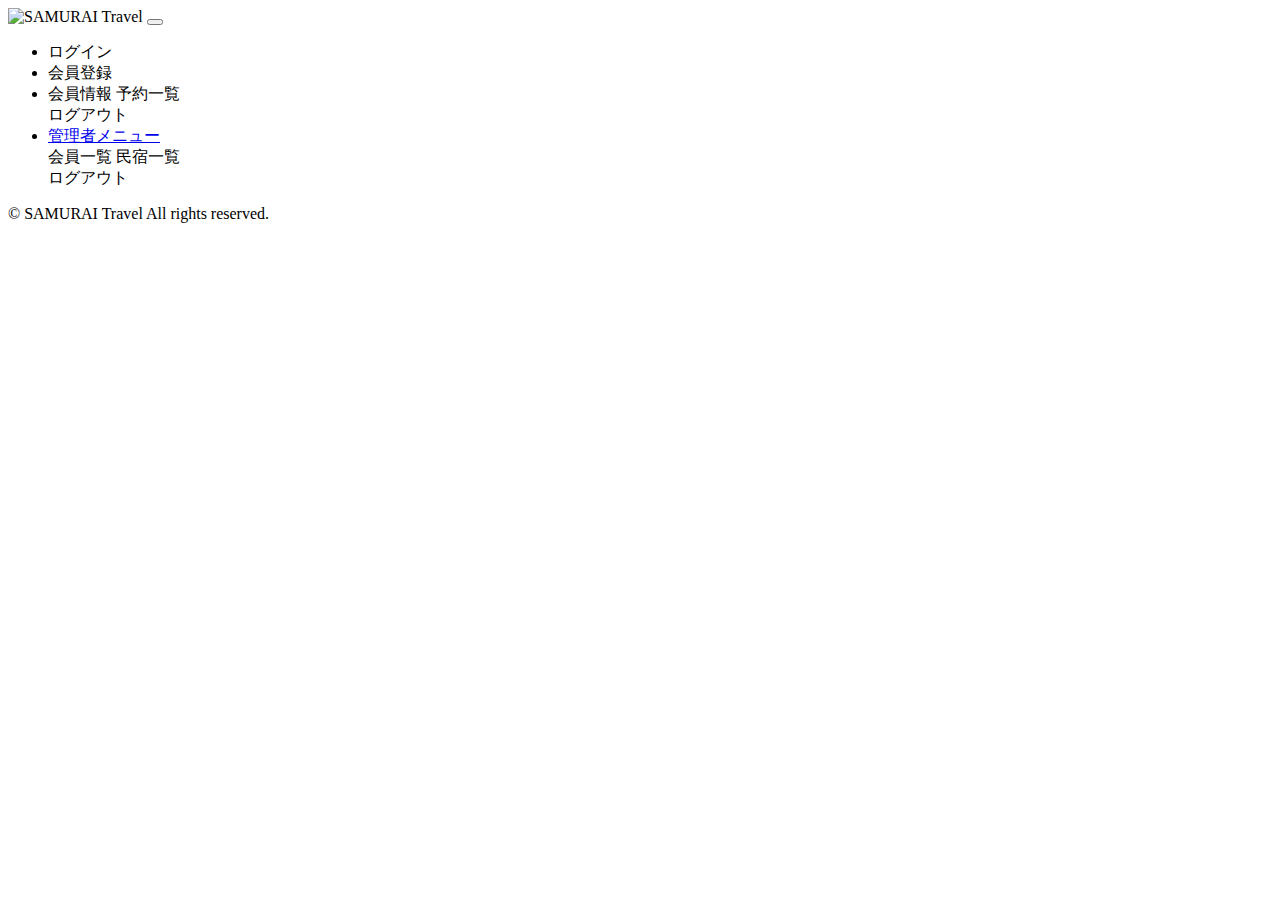
<file: samuraitravel/src/main/resources/templates/fragment.html>
<!DOCTYPE html>
<html xmlns:th="http://www.thymeleaf.org" xmlns:sec="http://www.thymeleaf.org/extras/spring-security">
	<head>
		<!-- meta要素の部品化 -->
		<div th:fragment="meta" th:remove="tag">
			<meta charset="UTF-8">
			<meta name="viewport" content="width=device-width, initial-scale=1">
		</div>
		
		<!-- link要素の部品化 -->
		<div th:fragment="styles" th:remove="tag">
			<!-- Bootstrap -->
			<link href="https://cdn.jsdelivr.net/npm/bootstrap@5.2.3/dist/css/bootstrap.min.css" rel="stylesheet" integrity="sha384-rbsA2VBKQhggwzxH7pPCaAqO46MgnOM80zW1RWuH61DGLwZJEdK2Kadq2F9CUG65" crossorigin="anonymous">
			
			<!--Google Fonts -->
			<link rel="preconnect" href="https://fonts.googleapis.com">
			<link rel="preconnect" href="https://fonts.gstatic.com" crossorigin>
			<link href="https://fonts.googleapis.com/css2?family=Noto+Sans+JP:wght@400;500&display=swap" rel="stylesheet">
			
			<link th:href="@{/css/style.css}" rel="stylesheet" >
		</div>
		
		<title>部品化用のHTMLファイル</title>
	</head>
	<body>
		<!-- ヘッダーの部品化 -->
		<div th:fragment="header" th:remove="tag">
			<nav class="navbar navbar-expand-md navbar-light bg-white shadow-sm samuraitravel-navbar">
				<div class="container samuraitravel-container">
					<a class="navbar-brand" th:href="@{/}">
						<img class="samuraitravel-logo me-1" th:src="@{/images/logo.png}" alt="SAMURAI Travel">
					</a>
					
					<button class="navbar-toggler" type="button" data-bs-toggle="collapse" data-bs-target="#navbarSupportedContent" aria-controls="navbarSupportedContent" aria-expanded="false" aria-label="Toggle navigation">
                         <span class="navbar-toggler-icon"></span>
                     </button>
                     
                     <div class="collapse navbar-collapse" id="navbarSupportedContent">                                    
                         <ul class="navbar-nav ms-auto">    
                             <!-- 未ログインであれば表示する -->
                             <li class="nav-item" sec:authorize="isAnonymous()">
                                 <a class="nav-link" th:href="@{/login}">ログイン</a>
                             </li>   
                             <li class="nav-item" sec:authorize="isAnonymous()">
                                 <a class="nav-link" th:href="@{/signup}">会員登録</a>
                             </li>                                                   
                     
                             <!-- ログイン済みであれば表示する --> 
                             <li class="nav-item dropdown" sec:authorize="hasRole('ROLE_GENERAL')">
                                 <a id="navbarDropdownGeneral" class="nav-link dropdown-toggle" href="#" role="button" data-bs-toggle="dropdown" aria-haspopup="true" aria-expanded="false" v-pre>
                                     <span sec:authentication="principal.user.name"></span>
                                 </a>
         
                                 <div class="dropdown-menu dropdown-menu-end" aria-labelledby="navbarDropdownGeneral">   
									 <a class="dropdown-item samuraitravel-dropdown-item" th:href="@{/user}">会員情報</a>  
									 <a class="dropdown-item samuraitravel-dropdown-item" th:href="@{/reservations}">予約一覧</a>
                                     
                                     <div class="dropdown-divider"></div>
									                                                                
                                     <a class="dropdown-item samuraitravel-dropdown-item" th:href="@{/logout}" onclick="event.preventDefault(); document.getElementById('logout-form').submit();">
                                         ログアウト
                                     </a>
                                     <form class="d-none" id="logout-form" th:action="@{/logout}" method="post"></form>                                     
                                 </div>
                             </li>                       
                                 
                             <!-- 管理者であれば表示する -->    
                             <li class="nav-item dropdown" sec:authorize="hasRole('ROLE_ADMIN')">
                                 <a id="navbarDropdownAdmin" class="nav-link dropdown-toggle" href="#" role="button" data-bs-toggle="dropdown" aria-haspopup="true" aria-expanded="false" v-pre>
                                     管理者メニュー
                                 </a>
         
                                 <div class="dropdown-menu dropdown-menu-end" aria-labelledby="navbarDropdownAdmin"> 
									 <a class="dropdown-item samuraitravel-dropdown-item" th:href="@{/admin/users}">会員一覧</a>                                                                                          
                                     <a class="dropdown-item samuraitravel-dropdown-item" th:href="@{/admin/houses}">民宿一覧</a>                                                                                                     
                                                               
                                     <div class="dropdown-divider"></div>
                                     
                                     <a class="dropdown-item samuraitravel-dropdown-item" th:href="@{/logout}" onclick="event.preventDefault(); document.getElementById('logout-form').submit();">
                                         ログアウト
                                     </a>
                                     <form class="d-none" id="logout-form" th:action="@{/logout}" method="post"></form> 
                                 </div>
                             </li>                           
                         </ul>  
					</div>
				</div>
			</nav>
		</div>
		
		<!-- フッターの部品化 -->
		<div th:fragment="footer" th:remove="tag">
			<footer>
				<div class="d-flex justify-content-center align-items-center h-100">
					<p class="text-center text-muted small mb-0">&copy; SAMURAI Travel All rights reserved.</p>
				</div>
			</footer>
		</div>
		
		<!-- script要素の部品化 -->
		<div th:fragment="scripts" th:remove="tag">
			<!-- Bootstrap -->
			<script src="https://cdn.jsdelivr.net/npm/bootstrap@5.2.3/dist/js/bootstrap.bundle.min.js" integrity="sha384-kenU1KFdBIe4zVF0s0G1M5b4hcpxyD9F7jL+jjXkk+Q2h455rYXK/7HAuoJl+0I4" crossorigin="anonymous"></script>
		</div>
	</body>
</html>
</file>
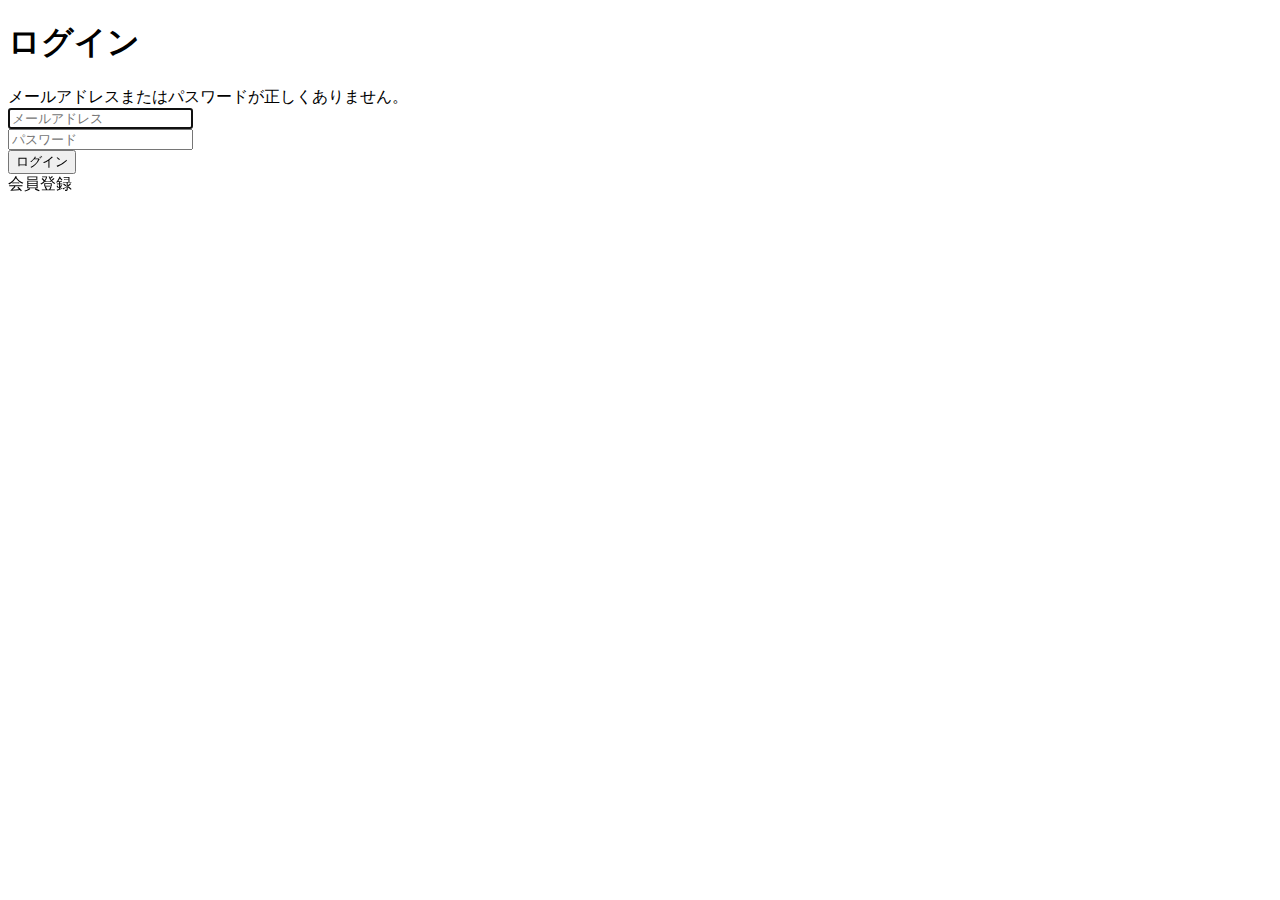
<file: samuraitravel/src/main/resources/templates/auth/login.html>
<!DOCTYPE html>
 <html xmlns:th="https://www.thymeleaf.org" xmlns:sec="http://www.thymeleaf.org/extras/spring-security">
     <head>
         <div th:replace="~{fragment :: meta}"></div>   
              
         <div th:replace="~{fragment :: styles}"></div> 
         
         <title>ログイン</title>       
     </head>
     <body>
         <div class="samuraitravel-wrapper">
             <!-- ヘッダー -->
             <div th:replace="~{fragment :: header}"></div>
             
             <main>
                 <div class="container pt-4 pb-5 samuraitravel-container">
                     <div class="row justify-content-center">        
                         <div class="col-xl-3 col-lg-4 col-md-5 col-sm-7">                            
                             <h1 class="mb-4 text-center">ログイン</h1>            
                         
                             <div th:if="${param.error}" class="alert alert-danger">
                                 メールアドレスまたはパスワードが正しくありません。
                             </div>
                             
                             <form th:action="@{/login}" method="post">
                                 <div class="form-group mb-3">
                                     <input type="text" class="form-control" name="username" autocomplete="email" placeholder="メールアドレス" autofocus>
                                 </div>
                                 <div class="form-group mb-3">
                                     <input type="password" class="form-control" name="password" autocomplete="new-password" placeholder="パスワード">
                                 </div>
                                 
                                 <div class="form-group d-flex justify-content-center my-4">
                                     <button type="submit" class="btn text-white shadow-sm w-100 samuraitravel-btn">ログイン</button>
                                 </div>
                             </form>
                             
                             <div class="text-center">
                                 <a th:href="@{/signup}">
                                     会員登録
                                 </a>
                             </div>                                                 
                         </div>
                     </div>
                 </div>             
             </main>
             
             <!-- フッター -->
             <div th:replace="~{fragment :: footer}"></div>
         </div>    
         
         <div th:replace="~{fragment :: scripts}"></div>         
     </body>
 </html>
</file>
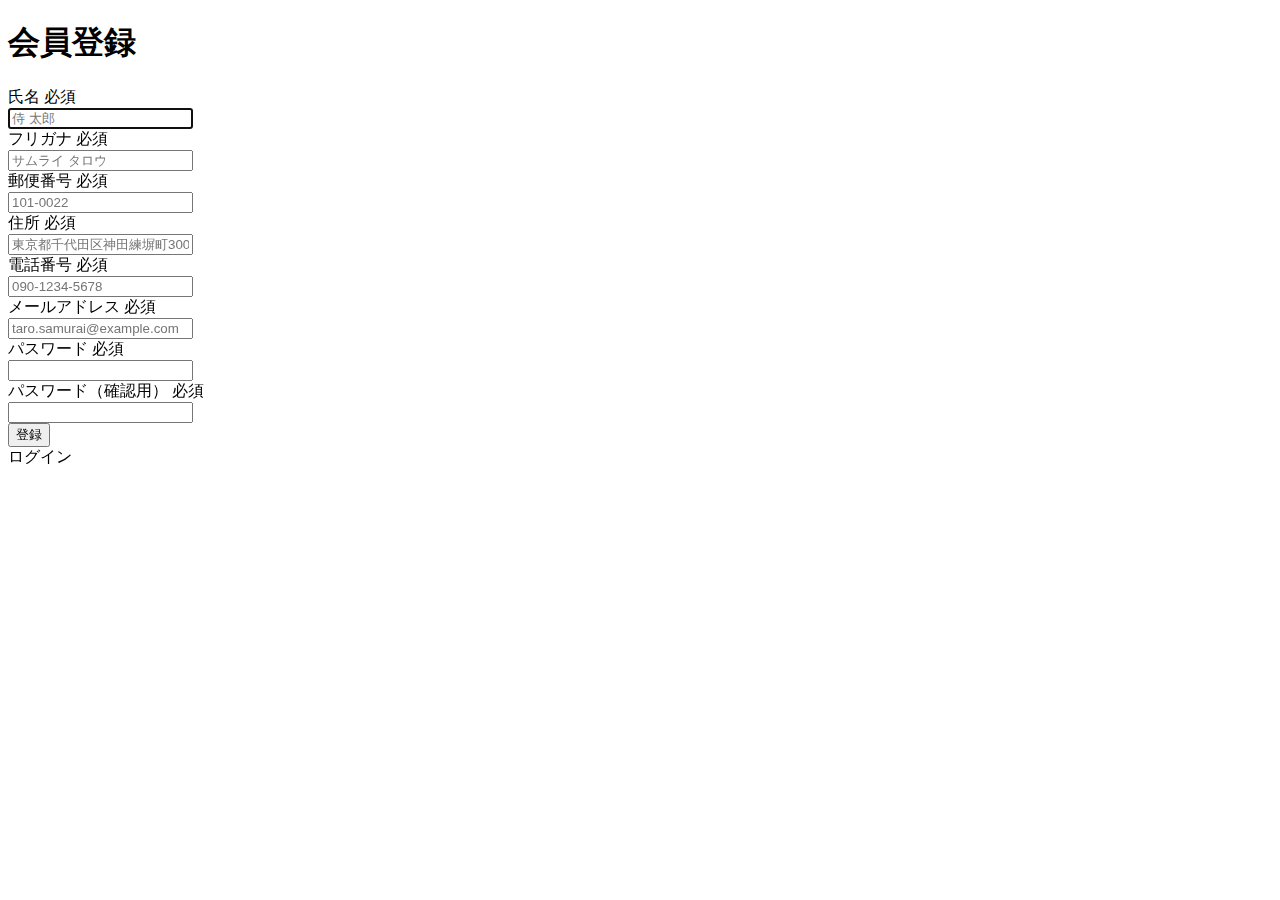
<file: samuraitravel/src/main/resources/templates/auth/signup.html>
<!DOCTYPE html>
 <html xmlns:th="https://www.thymeleaf.org" xmlns:sec="http://www.thymeleaf.org/extras/spring-security">
     <head>
         <div th:replace="~{fragment :: meta}"></div>   
              
         <div th:replace="~{fragment :: styles}"></div> 
         
         <title>会員登録</title>       
     </head>
     <body>
         <div class="samuraitravel-wrapper">
             <!-- ヘッダー -->
             <div th:replace="~{fragment :: header}"></div>
             
             <main>
                 <div class="container pt-4 pb-5 samuraitravel-container">
                     <div class="row justify-content-center">
                         <div class="col-xl-5 col-lg-6 col-md-8">                    
             
                             <h1 class="mb-4 text-center">会員登録</h1>  
                             
                             <form method="post" th:action="@{/signup}" th:object="${signupForm}">
     
                                 <div class="form-group row mb-3">
                                     <div class="col-md-5">
                                         <label for="name" class="col-form-label text-md-left fw-bold">
                                             <div class="d-flex align-items-center">
                                                 <span class="me-1">氏名</span>
                                                 <span class="badge bg-danger">必須</span>
                                             </div>
                                         </label>
                                     </div>
                                     <div class="col-md-7">                                    
                                         <div th:if="${#fields.hasErrors('name')}" class="text-danger small mb-2" th:errors="*{name}"></div>                                    
                                         <input type="text" class="form-control" th:field="*{name}" autocomplete="name" autofocus placeholder="侍 太郎">
                                     </div>
                                 </div>
                                 
                                 <div class="form-group row mb-3">
                                     <div class="col-md-5">
                                         <label for="furigana" class="col-form-label text-md-left fw-bold">
                                             <div class="d-flex align-items-center">
                                                 <span class="me-1">フリガナ</span>
                                                 <span class="badge bg-danger">必須</span>
                                             </div>
                                         </label>
                                     </div>
                                     <div class="col-md-7">                            
                                         <div th:if="${#fields.hasErrors('furigana')}" class="text-danger small mb-2" th:errors="*{furigana}"></div>                                        
                                         <input type="text" class="form-control" th:field="*{furigana}" placeholder="サムライ タロウ">
                                     </div>
                                 </div>
                                                                                                                         
                                 <div class="form-group row mb-3">
                                     <div class="col-md-5">
                                         <label for="postalCode" class="col-form-label text-md-left fw-bold">
                                              <div class="d-flex align-items-center">
                                                  <span class="me-1">郵便番号</span>
                                                  <span class="badge bg-danger">必須</span>
                                              </div>
                                          </label>
                                     </div>
                                     <div class="col-md-7">
                                         <div th:if="${#fields.hasErrors('postalCode')}" class="text-danger small mb-2" th:errors="*{postalCode}"></div>
                                         <input type="text" class="form-control" th:field="*{postalCode}" autocomplete="postal-code" placeholder="101-0022">
                                     </div>
                                 </div>
                                                                                                               
                                 <div class="form-group row mb-3">
                                     <div class="col-md-5">
                                         <label for="address" class="col-form-label text-md-left fw-bold">
                                              <div class="d-flex align-items-center">
                                                  <span class="me-1">住所</span>
                                                  <span class="badge bg-danger">必須</span>
                                              </div>
                                          </label>
                                     </div>
                                     <div class="col-md-7">
                                          <div th:if="${#fields.hasErrors('address')}" class="text-danger small mb-2" th:errors="*{address}"></div>
                                         <input type="text" class="form-control" th:field="*{address}" placeholder="東京都千代田区神田練塀町300番地">  
                                     </div>
                                 </div>                                                                                
                                 
                                 <div class="form-group row mb-3">
                                     <div class="col-md-5">
                                         <label for="phoneNumber" class="col-form-label text-md-left fw-bold">
                                              <div class="d-flex align-items-center">
                                                  <span class="me-1">電話番号</span>
                                                  <span class="badge bg-danger">必須</span>
                                              </div>
                                         </label>
                                     </div>
                                     <div class="col-md-7">
                                          <div th:if="${#fields.hasErrors('phoneNumber')}" class="text-danger small mb-2" th:errors="*{phoneNumber}"></div>
                                         <input type="text" class="form-control" th:field="*{phoneNumber}" autocomplete="tel-national" placeholder="090-1234-5678">                                
                                     </div>
                                 </div>
                                                                                                                         
                                 <div class="form-group row mb-3">
                                     <div class="col-md-5">
                                         <label for="email" class="col-form-label text-md-left fw-bold">
                                             <div class="d-flex align-items-center">
                                                 <span class="me-1">メールアドレス</span>
                                                 <span class="badge bg-danger">必須</span>
                                             </div>
                                         </label>
                                     </div>
                                     <div class="col-md-7">
                                         <div th:if="${#fields.hasErrors('email')}" class="text-danger small mb-2" th:errors="*{email}"></div>
                                         <input type="text" class="form-control" th:field="*{email}" autocomplete="email" placeholder="taro.samurai@example.com">
                                     </div>
                                 </div>
                                                                                                                         
                                 <div class="form-group row mb-3">
                                     <div class="col-md-5">
                                         <label for="password" class="col-form-label text-md-left fw-bold">
                                             <div class="d-flex align-items-center">
                                                 <span class="me-1">パスワード</span>
                                                 <span class="badge bg-danger">必須</span>
                                             </div>
                                         </label>
                                     </div>
                                     <div class="col-md-7">
                                         <div th:if="${#fields.hasErrors('password')}" class="text-danger small mb-2" th:errors="*{password}"></div>
                                         <input type="password" class="form-control" th:field="*{password}" autocomplete="new-password">
                                     </div>
                                 </div>
                                                                                                                     
                                 <div class="form-group row mb-3">
                                     <div class="col-md-5">
                                         <label for="passwordConfirmation" class="col-form-label text-md-left fw-bold">
                                             <div class="d-flex align-items-center">
                                                 <span class="me-1">パスワード（確認用）</span>
                                                 <span class="badge bg-danger">必須</span>
                                             </div>
                                         </label>
                                     </div>
                                     <div class="col-md-7">
                                         <div th:if="${#fields.hasErrors('passwordConfirmation')}" class="text-danger small mb-2" th:errors="*{passwordConfirmation}"></div>
                                         <input type="password" class="form-control" th:field="*{passwordConfirmation}" autocomplete="new-password">
                                     </div>
                                 </div>
                                 
                                 <div class="form-group d-flex justify-content-center my-4">
                                     <button type="submit" class="btn text-white shadow-sm w-50 samuraitravel-btn">登録</button>
                                 </div>
                             </form>
                             
                             <div class="text-center">
                                 <a th:href="@{/login}">ログイン</a>
                             </div>
                         </div>
                     </div>
                 </div>           
             </main>
             
             <!-- フッター -->
             <div th:replace="~{fragment :: footer}"></div>
         </div>    
         
         <div th:replace="~{fragment :: scripts}"></div>         
     </body>
 </html>
</file>
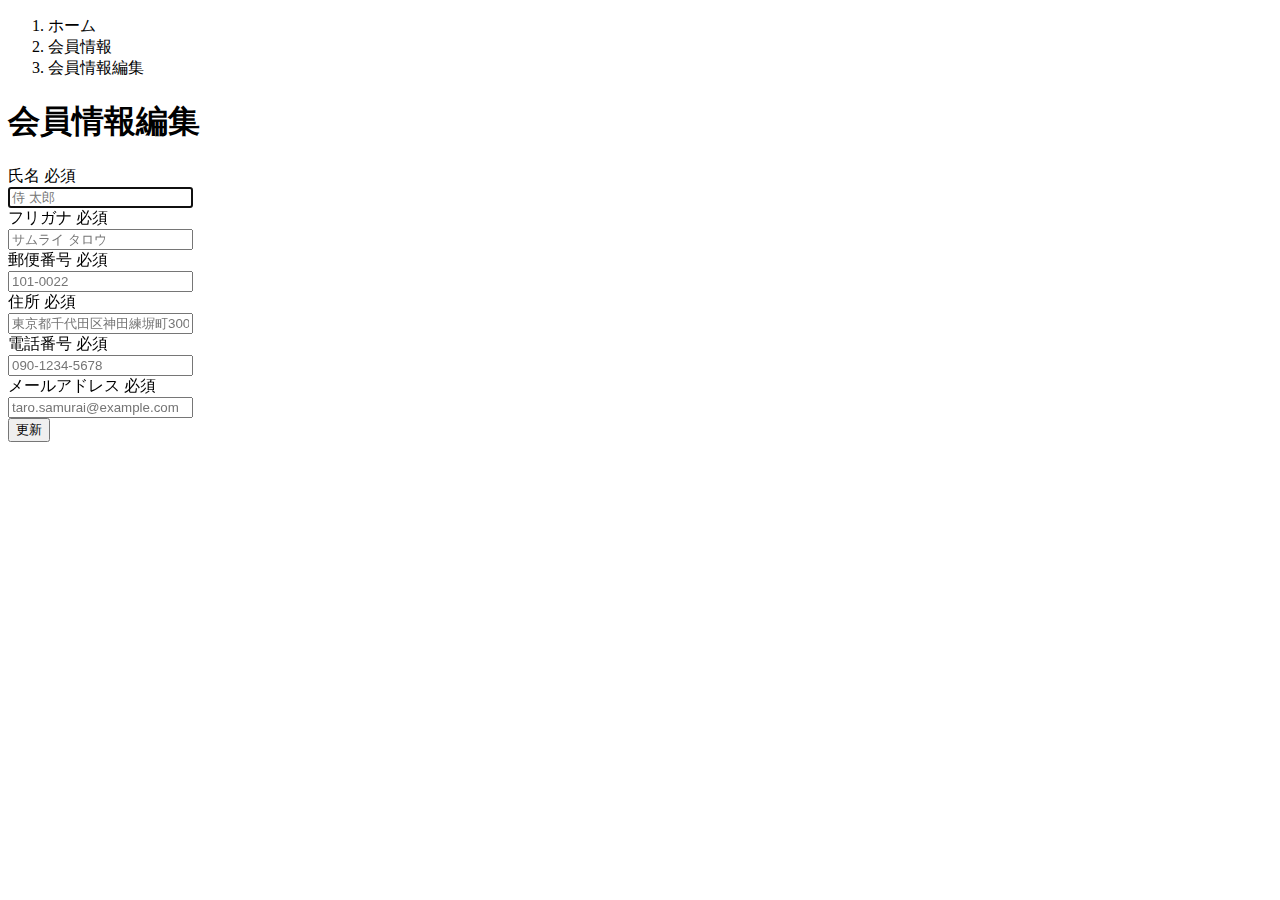
<file: samuraitravel/src/main/resources/templates/user/edit.html>
<!DOCTYPE html>
 <html xmlns:th="https://www.thymeleaf.org" xmlns:sec="http://www.thymeleaf.org/extras/spring-security">    
     <head>
         <div th:replace="~{fragment :: meta}"></div>   
              
         <div th:replace="~{fragment :: styles}"></div>
           
         <title>会員情報編集</title>   
     </head>
     <body>
         <div class="samuraitravel-wrapper">
             <!-- ヘッダー -->
             <div th:replace="~{fragment :: header}"></div>
             
             <main>
                 <div class="container pb-5 samuraitravel-container">
                     <div class="row justify-content-center">
                         <div class="col-xl-5 col-lg-6 col-md-8">
                             <nav class="my-3" style="--bs-breadcrumb-divider: '>';" aria-label="breadcrumb">
                                 <ol class="breadcrumb mb-0"> 
                                     <li class="breadcrumb-item"><a th:href="@{/}">ホーム</a></li>                       
                                     <li class="breadcrumb-item"><a th:href="@{/user}">会員情報</a></li>
                                     <li class="breadcrumb-item active" aria-current="page">会員情報編集</li>
                                 </ol>
                             </nav> 
                             
                             <h1 class="mb-4 text-center">会員情報編集</h1>         
                             
                             <form method="post" th:action="@{/user/update}" th:object="${userEditForm}">
                                 <input type="hidden" th:field="*{id}">
                                 
                                 <div class="form-group row mb-3">
                                     <div class="col-md-5">
                                         <label for="name" class="col-form-label text-md-left fw-bold">
                                             <div class="d-flex align-items-center">
                                                 <span class="me-1">氏名</span>
                                                 <span class="badge bg-danger">必須</span>
                                             </div>
                                         </label>
                                     </div>
                                     <div class="col-md-7">                                    
                                         <div th:if="${#fields.hasErrors('name')}" class="text-danger small mb-2" th:errors="*{name}"></div>                                    
                                         <input type="text" class="form-control" th:field="*{name}" autocomplete="name" autofocus placeholder="侍 太郎">
                                     </div>
                                 </div>
                                 
                                 <div class="form-group row mb-3">
                                     <div class="col-md-5">
                                         <label for="furigana" class="col-form-label text-md-left fw-bold">
                                             <div class="d-flex align-items-center">
                                                 <span class="me-1">フリガナ</span>
                                                 <span class="badge bg-danger">必須</span>
                                             </div>
                                         </label>
                                     </div>
                                     <div class="col-md-7">                            
                                         <div th:if="${#fields.hasErrors('furigana')}" class="text-danger small mb-2" th:errors="*{furigana}"></div>                                        
                                         <input type="text" class="form-control" th:field="*{furigana}" placeholder="サムライ タロウ">
                                     </div>
                                 </div>
                                                                                                                         
                                 <div class="form-group row mb-3">
                                     <div class="col-md-5">
                                         <label for="postalCode" class="col-form-label text-md-left fw-bold">
                                              <div class="d-flex align-items-center">
                                                  <span class="me-1">郵便番号</span>
                                                  <span class="badge bg-danger">必須</span>
                                              </div>
                                          </label>
                                     </div>
                                     <div class="col-md-7">
                                         <div th:if="${#fields.hasErrors('postalCode')}" class="text-danger small mb-2" th:errors="*{postalCode}"></div>
                                         <input type="text" class="form-control" th:field="*{postalCode}" autocomplete="postal-code" placeholder="101-0022">
                                     </div>
                                 </div>
                                                                                                               
                                 <div class="form-group row mb-3">
                                     <div class="col-md-5">
                                         <label for="address" class="col-form-label text-md-left fw-bold">
                                              <div class="d-flex align-items-center">
                                                  <span class="me-1">住所</span>
                                                  <span class="badge bg-danger">必須</span>
                                              </div>
                                          </label>
                                     </div>
                                     <div class="col-md-7">
                                          <div th:if="${#fields.hasErrors('address')}"  class="text-danger small mb-2" th:errors="*{address}"></div>
                                         <input type="text" class="form-control" th:field="*{address}" placeholder="東京都千代田区神田練塀町300番地">  
                                     </div>
                                 </div>                                                                                
                                 
                                 <div class="form-group row mb-3">
                                     <div class="col-md-5">
                                         <label for="phoneNumber" class="col-form-label text-md-left fw-bold">
                                              <div class="d-flex align-items-center">
                                                  <span class="me-1">電話番号</span>
                                                  <span class="badge bg-danger">必須</span>
                                              </div>
                                         </label>
                                     </div>
                                     <div class="col-md-7">
                                          <div th:if="${#fields.hasErrors('phoneNumber')}" class="text-danger small mb-2" th:errors="*{phoneNumber}"></div>
                                         <input type="text" class="form-control" th:field="*{phoneNumber}" autocomplete="tel-national" placeholder="090-1234-5678">                                
                                     </div>
                                 </div>
                                                                                                                         
                                 <div class="form-group row mb-3">
                                     <div class="col-md-5">
                                         <label for="email" class="col-form-label text-md-left fw-bold">
                                             <div class="d-flex align-items-center">
                                                 <span class="me-1">メールアドレス</span>
                                                 <span class="badge bg-danger">必須</span>
                                             </div>
                                         </label>
                                     </div>
                                     <div class="col-md-7">
                                         <div th:if="${#fields.hasErrors('email')}" class="text-danger small mb-2" th:errors="*{email}"></div>
                                         <input type="text" class="form-control" th:field="*{email}" autocomplete="email" placeholder="taro.samurai@example.com">
                                     </div>
                                 </div>
                                                                                                                         
                                 
                                 <div class="form-group d-flex justify-content-center my-4">
                                     <button type="submit" class="btn text-white shadow-sm w-50 samuraitravel-btn">更新</button>
                                 </div>
                             </form>                                                                         
                         </div>
                     </div>
                 </div>
             </main>
             
             <!-- フッター -->
             <div th:replace="~{fragment :: footer}"></div>
         </div>    
         
         <div th:replace="~{fragment :: scripts}"></div>  
   </body>
 </html>
</file>
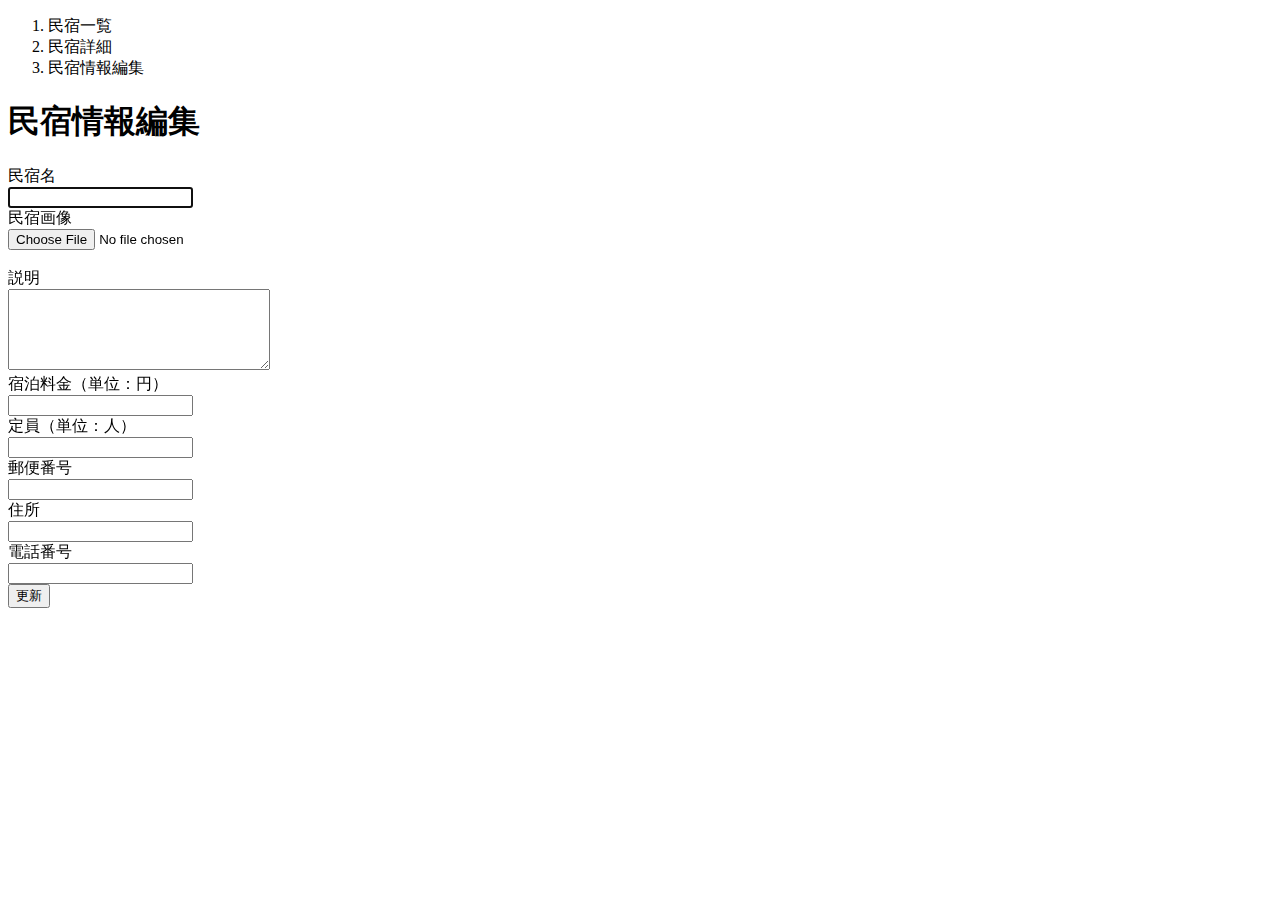
<file: samuraitravel/src/main/resources/templates/admin/houses/edit.html>
<!DOCTYPE html>
 <html xmlns:th="https://www.thymeleaf.org" xmlns:sec="http://www.thymeleaf.org/extras/spring-security">
     <head>
         <div th:replace="~{fragment :: meta}"></div>   
              
         <div th:replace="~{fragment :: styles}"></div>
         
         <title>民宿情報編集</title>       
     </head>
     <body>
         <div class="samuraitravel-wrapper">
             <!-- ヘッダー -->
             <div th:replace="~{fragment :: header}"></div>
             
             <main>
                 <div class="container pt-4 pb-5 samuraitravel-container">
                     <div class="row justify-content-center">
                         <div class="col-xl-5 col-lg-6 col-md-8">
                             <nav class="mb-4" style="--bs-breadcrumb-divider: '>';" aria-label="breadcrumb">
                                 <ol class="breadcrumb mb-0"> 
                                     <li class="breadcrumb-item"><a th:href="@{/admin/houses}">民宿一覧</a></li>  
                                     <li class="breadcrumb-item"><a th:href="@{/admin/houses/__${houseEditForm.getId()}__}">民宿詳細</a></li>                                                           
                                     <li class="breadcrumb-item active" aria-current="page">民宿情報編集</li>
                                 </ol>
                             </nav> 
                             
                             <h1 class="mb-4 text-center">民宿情報編集</h1>         
                             
                             <form method="post" th:action="@{/admin/houses/__${houseEditForm.getId()}__/update}" th:object="${houseEditForm}" enctype="multipart/form-data">   
                                 <input type="hidden" th:field="*{id}">
                                                                                          
                                 <div class="form-group row mb-3">
                                     <div class="col-md-4">
                                         <label for="name" class="col-form-label text-md-left fw-bold">民宿名</label>
                                     </div>
                                     <div class="col-md-8">                                    
                                         <div th:if="${#fields.hasErrors('name')}" class="text-danger small mb-2" th:errors="*{name}"></div>                                    
                                         <input type="text" class="form-control" th:field="*{name}" autofocus>
                                     </div>
                                 </div>
                                 
                                 <div class="form-group row mb-3">
                                     <div class="col-md-4">
                                         <label for="imageFile" class="col-form-label text-md-left fw-bold">民宿画像</label>
                                     </div>                                    
                                     <div class="col-md-8">
                                         <div th:if="${#fields.hasErrors('imageFile')}" class="text-danger small mb-2" th:errors="*{imageFile}"></div>  
                                         <input type="file" class="form-control" th:field="*{imageFile}">
                                     </div>
                                 </div>   
                                 
                                 <!-- 選択された画像の表示場所 -->
                                 <div th:if="${imageName}" class="row" id="imagePreview"><img th:src="@{/storage/__${imageName}__}" class="mb-3"></div>
                                 <div th:unless="${imageName}" class="row" id="imagePreview"></div>                                 
                                 
                                 <div class="form-group row mb-3">
                                     <div class="col-md-4">
                                         <label for="description" class="col-form-label text-md-left fw-bold">説明</label>
                                     </div>
                                     <div class="col-md-8">                            
                                         <div th:if="${#fields.hasErrors('description')}" class="text-danger small mb-2" th:errors="*{description}"></div>                                        
                                         <textarea class="form-control" th:field="*{description}" cols="30" rows="5"></textarea>
                                     </div>
                                 </div>
                                 
                                 <div class="form-group row mb-3">
                                     <div class="col-md-4">
                                         <label for="price" class="col-form-label text-md-left fw-bold">宿泊料金（単位：円）</label>
                                     </div> 
                                     <div class="col-md-8">
                                         <div th:if="${#fields.hasErrors('price')}" class="text-danger small mb-2" th:errors="*{price}"></div>
                                         <input type="number" class="form-control" th:field="*{price}">                                
                                     </div>                                    
                                 </div> 
                                 
                                 <div class="form-group row mb-3">
                                     <div class="col-md-4">
                                         <label for="capacity" class="col-form-label text-md-left fw-bold">定員（単位：人）</label>
                                     </div> 
                                     <div class="col-md-8">
                                         <div th:if="${#fields.hasErrors('capacity')}" class="text-danger small mb-2" th:errors="*{capacity}"></div>
                                         <input type="number" class="form-control" th:field="*{capacity}">                                
                                     </div>                                    
                                 </div>                                                                
                                                                                                                         
                                 <div class="form-group row mb-3">
                                     <div class="col-md-4">
                                         <label for="postalCode" class="col-form-label text-md-left fw-bold">郵便番号</label>
                                     </div>
                                     <div class="col-md-8">
                                         <div th:if="${#fields.hasErrors('postalCode')}" class="text-danger small mb-2" th:errors="*{postalCode}"></div>
                                         <input type="text" class="form-control" th:field="*{postalCode}">
                                     </div>
                                 </div>
                                                                                                               
                                 <div class="form-group row mb-3">
                                     <div class="col-md-4">
                                         <label for="address" class="col-form-label text-md-left fw-bold">住所</label>
                                     </div>
                                     <div class="col-md-8">
                                         <div th:if="${#fields.hasErrors('address')}" class="text-danger small mb-2" th:errors="*{address}"></div>
                                         <input type="text" class="form-control" th:field="*{address}">  
                                     </div>
                                 </div>                                                                                
                                 
                                 <div class="form-group row mb-3">
                                     <div class="col-md-4">
                                         <label for="phoneNumber" class="col-form-label text-md-left fw-bold">電話番号</label>
                                     </div>
                                     <div class="col-md-8">
                                         <div th:if="${#fields.hasErrors('phoneNumber')}" class="text-danger small mb-2" th:errors="*{phoneNumber}"></div>
                                         <input type="text" class="form-control" th:field="*{phoneNumber}">                                
                                     </div>
                                 </div>
                                                                                                                         
                                 
                                 <div class="form-group d-flex justify-content-center my-4">
                                     <button type="submit" class="btn text-white shadow-sm w-50 samuraitravel-btn">更新</button>
                                 </div>
                             </form>                                                                         
                         </div>
                     </div>
                 </div>                 
             </main>
             
             <!-- フッター -->
             <div th:replace="~{fragment :: footer}"></div>
         </div>    
         
         <div th:replace="~{fragment :: scripts}"></div>  
         <script th:src="@{/js/preview.js}"></script>     
     </body>
 </html>
</file>
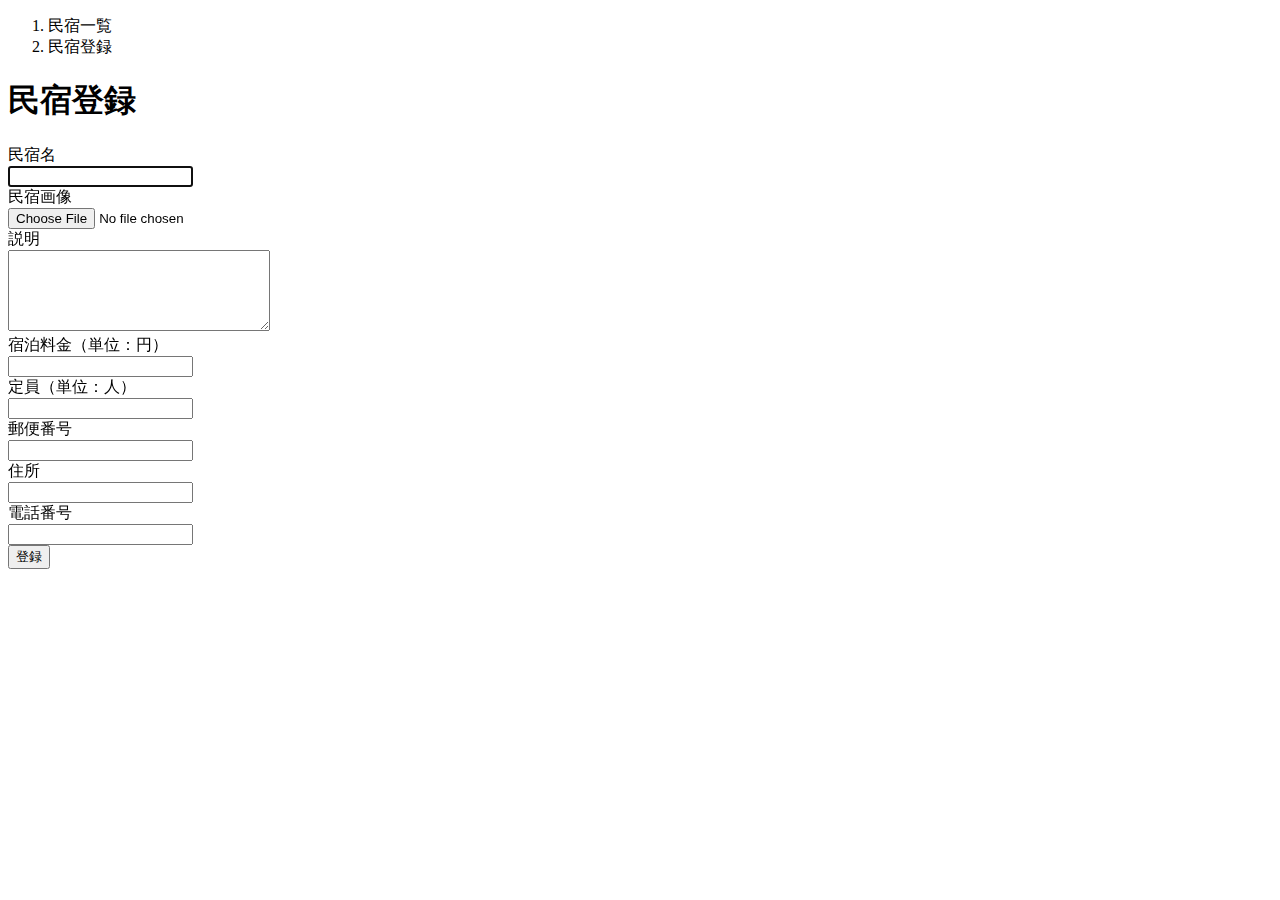
<file: samuraitravel/src/main/resources/templates/admin/houses/register.html>
<!DOCTYPE html>
 <html xmlns:th="https://www.thymeleaf.org" xmlns:sec="http://www.thymeleaf.org/extras/spring-security">
     <head>
         <div th:replace="~{fragment :: meta}"></div>   
              
         <div th:replace="~{fragment :: styles}"></div>
         
         <title>民宿登録</title>       
     </head>
     <body>
         <div class="samuraitravel-wrapper">
             <!-- ヘッダー -->
             <div th:replace="~{fragment :: header}"></div>
             
             <main>
                 <div class="container pt-4 pb-5 samuraitravel-container">
                     <div class="row justify-content-center">
                         <div class="col-xl-5 col-lg-6 col-md-8">
                             <nav class="mb-4" style="--bs-breadcrumb-divider: '>';" aria-label="breadcrumb">
                                 <ol class="breadcrumb mb-0"> 
                                     <li class="breadcrumb-item"><a th:href="@{/admin/houses}">民宿一覧</a></li>                                                           
                                     <li class="breadcrumb-item active" aria-current="page">民宿登録</li>
                                 </ol>
                             </nav> 
                             
                             <h1 class="mb-4 text-center">民宿登録</h1>         
                             
                             <form method="post" th:action="@{/admin/houses/create}" th:object="${houseRegisterForm}" enctype="multipart/form-data">                                                            
                                 <div class="form-group row mb-3">
                                     <div class="col-md-4">
                                         <label for="name" class="col-form-label text-md-left fw-bold">民宿名</label>
                                     </div>
                                     <div class="col-md-8">                                    
                                         <div th:if="${#fields.hasErrors('name')}" class="text-danger small mb-2" th:errors="*{name}"></div>                                    
                                         <input type="text" class="form-control" th:field="*{name}" autofocus>
                                     </div>
                                 </div>
                                 
                                 <div class="form-group row mb-3">
                                     <div class="col-md-4">
                                         <label for="imageFile" class="col-form-label text-md-left fw-bold">民宿画像</label>
                                     </div>                                    
                                     <div class="col-md-8">
                                         <div th:if="${#fields.hasErrors('imageFile')}" class="text-danger small mb-2" th:errors="*{imageFile}"></div>  
                                         <input type="file" class="form-control" th:field="*{imageFile}">
                                     </div>
                                 </div>   
                                 
                                 <!-- 選択された画像の表示場所 -->
                                 <div class="row" id="imagePreview"></div>                                 
                                 
                                 <div class="form-group row mb-3">
                                     <div class="col-md-4">
                                         <label for="description" class="col-form-label text-md-left fw-bold">説明</label>
                                     </div>
                                     <div class="col-md-8">                            
                                         <div th:if="${#fields.hasErrors('description')}" class="text-danger small mb-2" th:errors="*{description}"></div>                                        
                                         <textarea class="form-control" th:field="*{description}" cols="30" rows="5"></textarea>
                                     </div>
                                 </div>
                                 
                                 <div class="form-group row mb-3">
                                     <div class="col-md-4">
                                         <label for="price" class="col-form-label text-md-left fw-bold">宿泊料金（単位：円）</label>
                                     </div> 
                                     <div class="col-md-8">
                                         <div th:if="${#fields.hasErrors('price')}" class="text-danger small mb-2" th:errors="*{price}"></div>
                                         <input type="number" class="form-control" th:field="*{price}">                                
                                     </div>                                    
                                 </div>
                                 
                                 <div class="form-group row mb-3">
                                     <div class="col-md-4">
                                         <label for="capacity" class="col-form-label text-md-left fw-bold">定員（単位：人）</label>
                                     </div> 
                                     <div class="col-md-8">
                                         <div th:if="${#fields.hasErrors('capacity')}" class="text-danger small mb-2" th:errors="*{capacity}"></div>
                                         <input type="number" class="form-control" th:field="*{capacity}">                                
                                     </div>                                    
                                 </div>                                                                
                                                                                                                         
                                 <div class="form-group row mb-3">
                                     <div class="col-md-4">
                                         <label for="postalCode" class="col-form-label text-md-left fw-bold">郵便番号</label>
                                     </div>
                                     <div class="col-md-8">
                                         <div th:if="${#fields.hasErrors('postalCode')}" class="text-danger small mb-2" th:errors="*{postalCode}"></div>
                                         <input type="text" class="form-control" th:field="*{postalCode}">
                                     </div>
                                 </div>
                                                                                                               
                                 <div class="form-group row mb-3">
                                     <div class="col-md-4">
                                         <label for="address" class="col-form-label text-md-left fw-bold">住所</label>
                                     </div>
                                     <div class="col-md-8">
                                         <div th:if="${#fields.hasErrors('address')}" class="text-danger small mb-2" th:errors="*{address}"></div>
                                         <input type="text" class="form-control" th:field="*{address}">  
                                     </div>
                                 </div>                                                                                
                                 
                                 <div class="form-group row mb-3">
                                     <div class="col-md-4">
                                         <label for="phoneNumber" class="col-form-label text-md-left fw-bold">電話番号</label>
                                     </div>
                                     <div class="col-md-8">
                                         <div th:if="${#fields.hasErrors('phoneNumber')}" class="text-danger small mb-2" th:errors="*{phoneNumber}"></div>
                                         <input type="text" class="form-control" th:field="*{phoneNumber}">                                
                                     </div>
                                 </div>
                                                                                                                         
                                 
                                 <div class="form-group d-flex justify-content-center my-4">
                                     <button type="submit" class="btn text-white shadow-sm w-50 samuraitravel-btn">登録</button>
                                 </div>
                             </form>                                                                         
                         </div>
                     </div>
                 </div>                
             </main>
             
             <!-- フッター -->
             <div th:replace="~{fragment :: footer}"></div>
         </div>    
         
         <div th:replace="~{fragment :: scripts}"></div>  
         <script th:src="@{/js/preview.js}"></script>     
     </body>
 </html>
</file>
